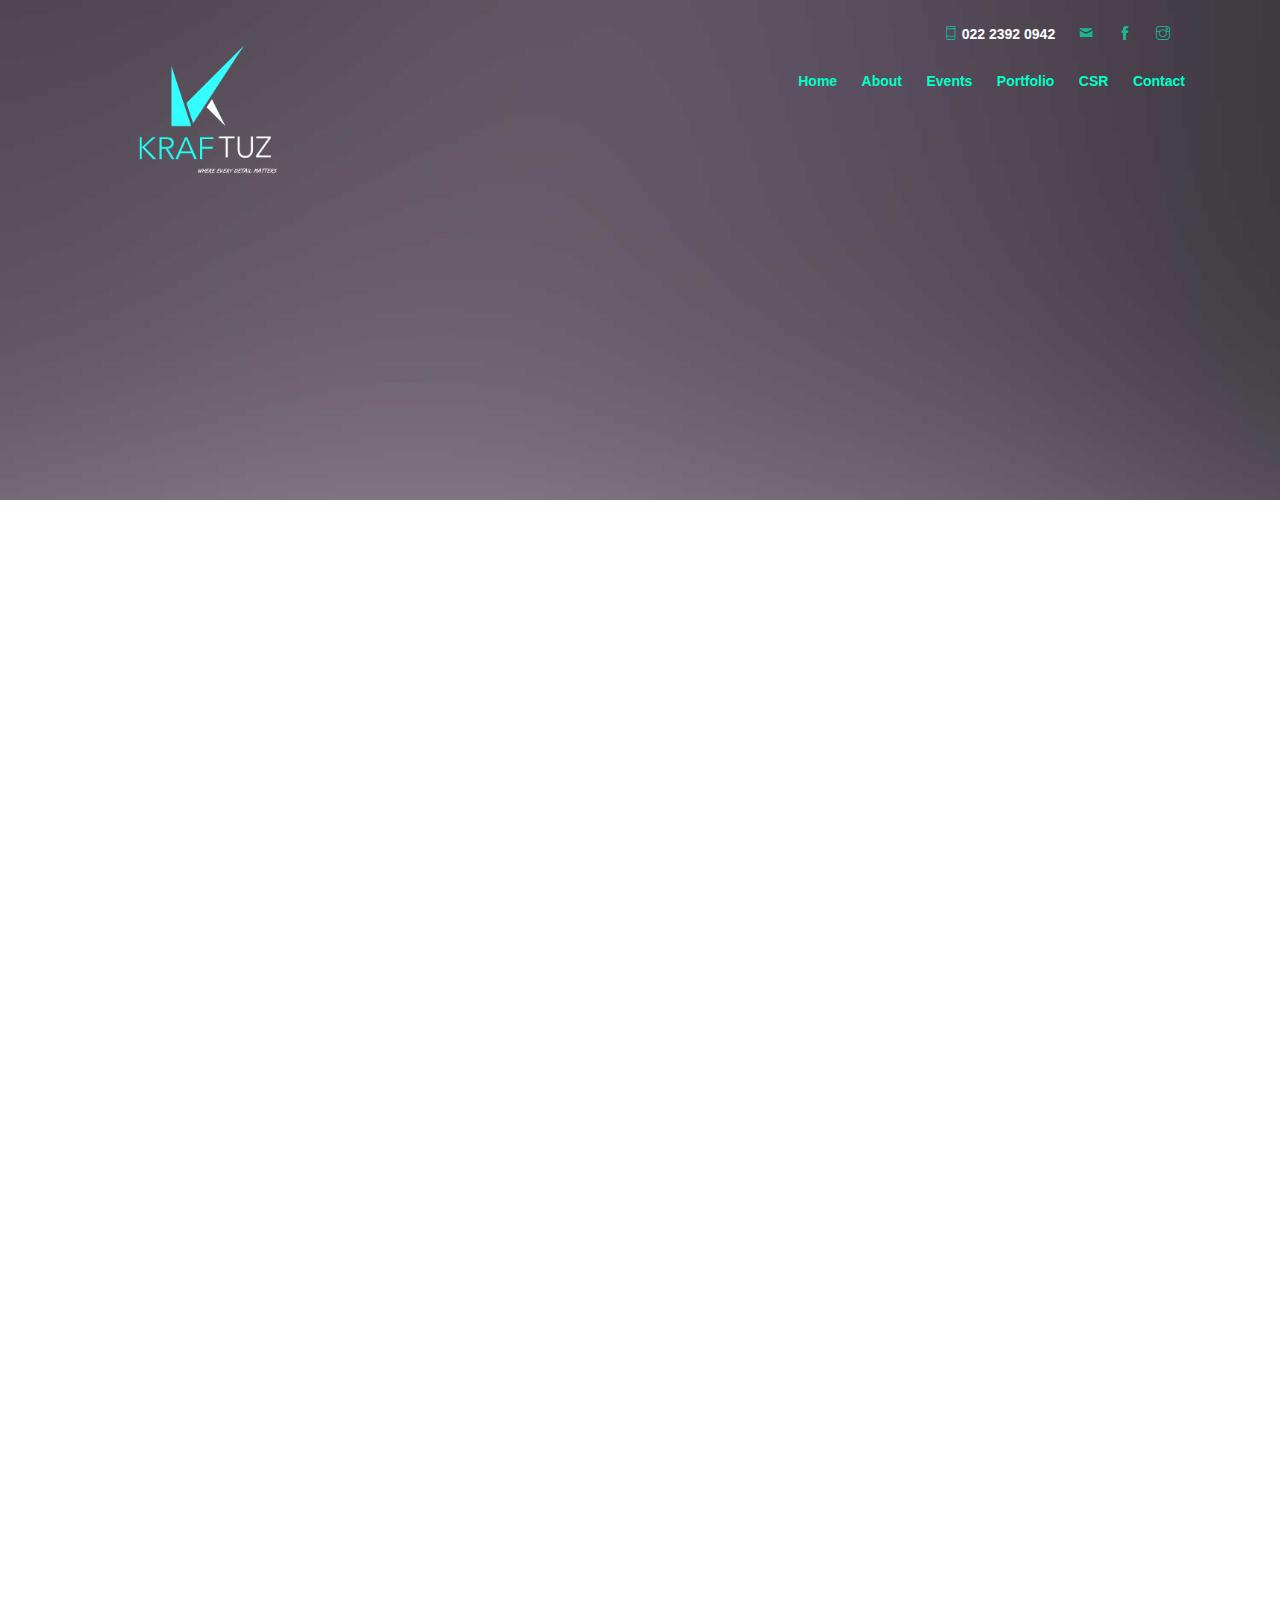
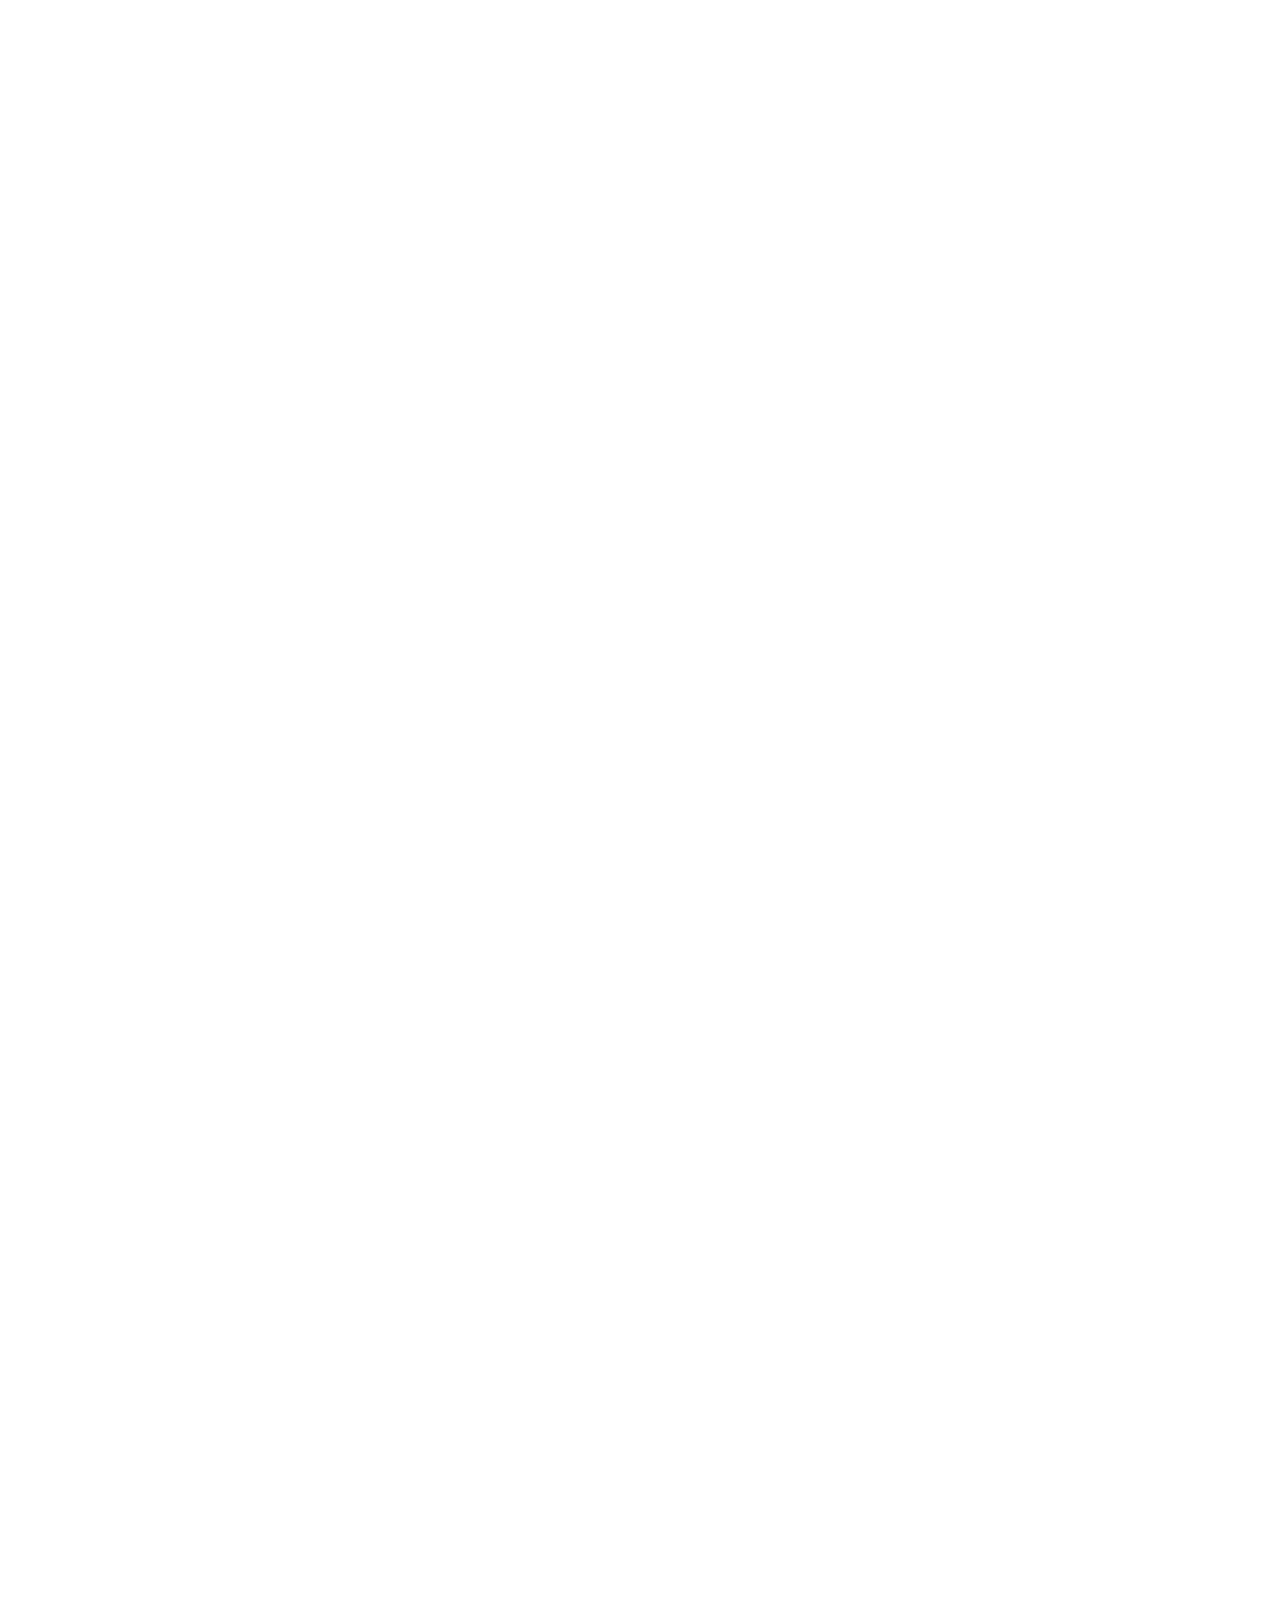
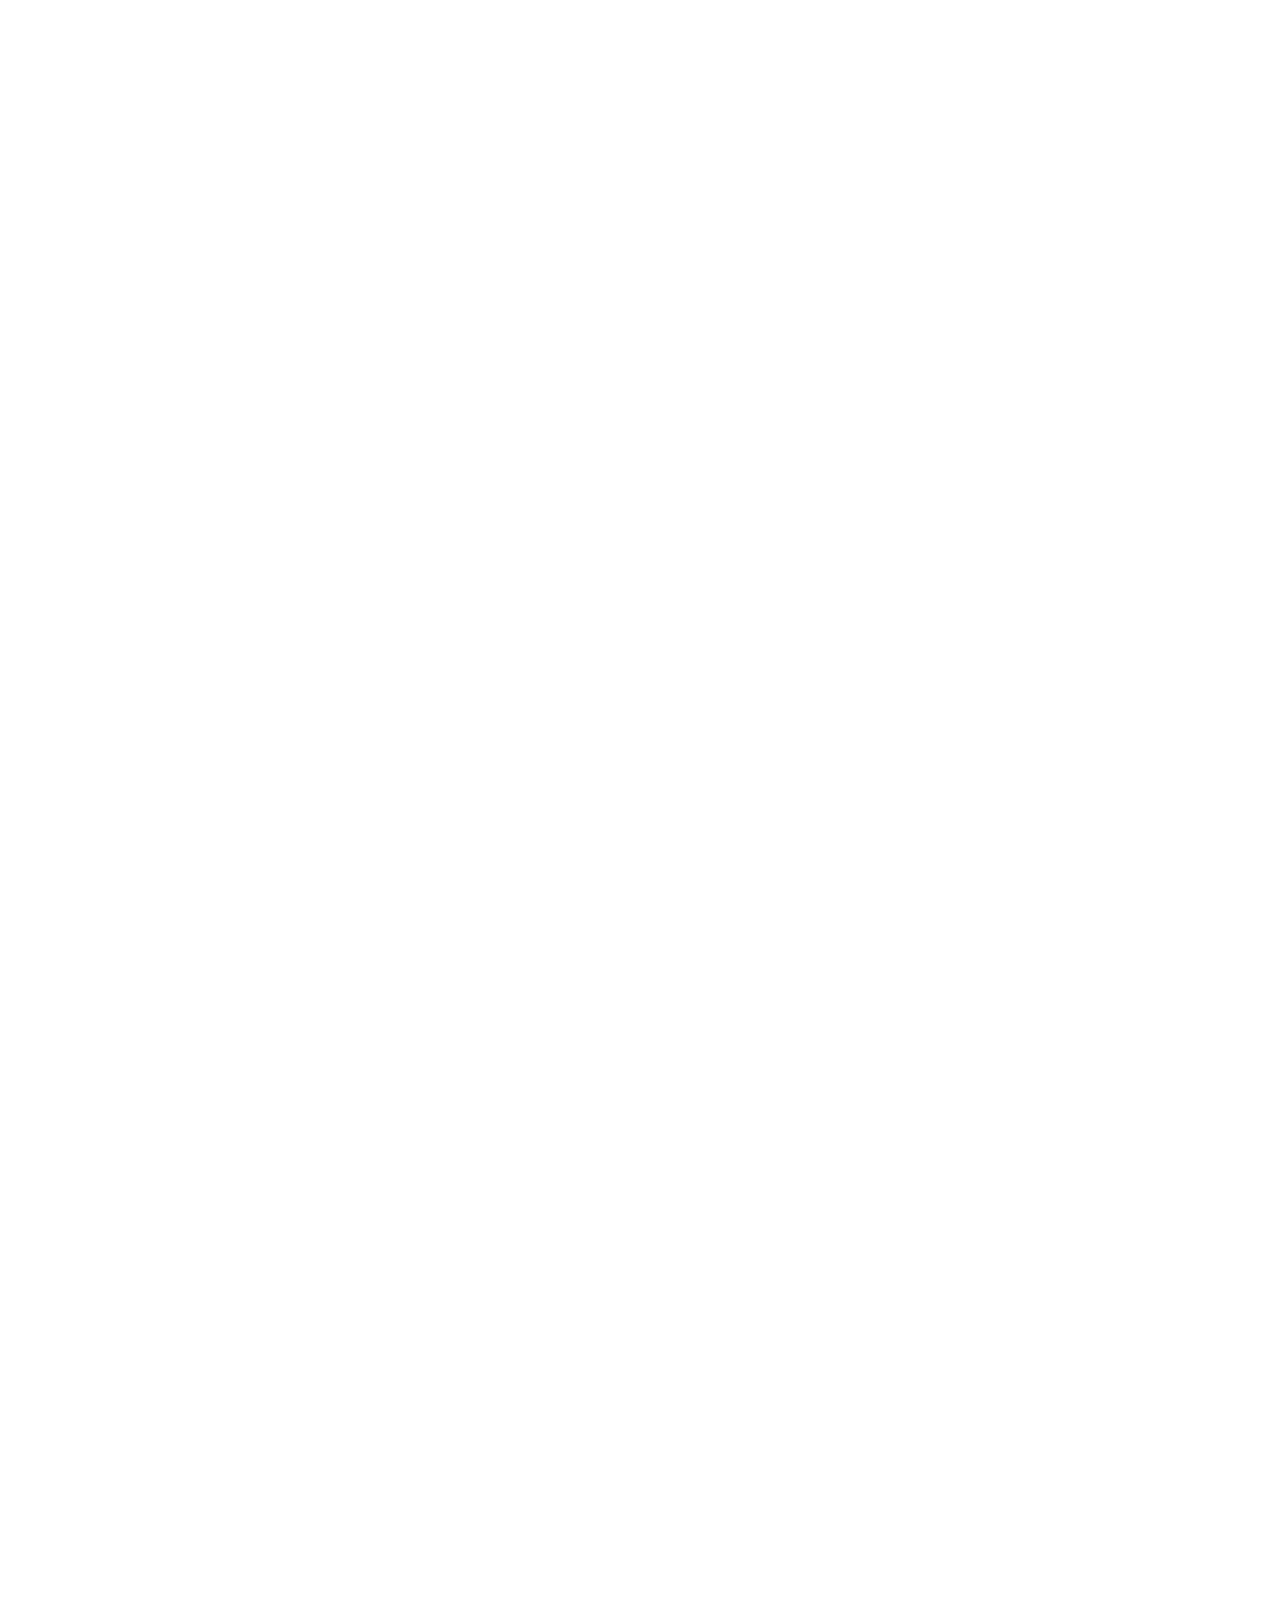
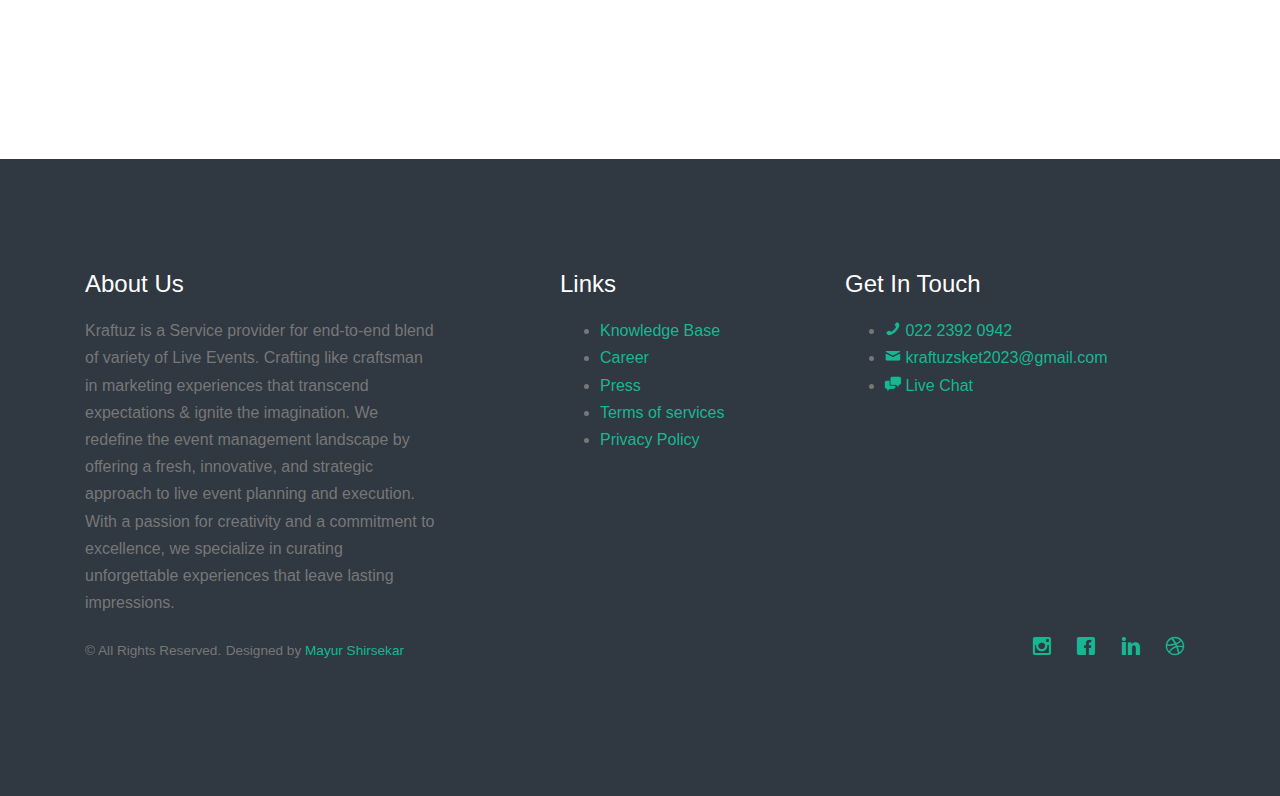
<file: about.html>
<!DOCTYPE HTML>

<html>
	<head>
	<meta charset="utf-8">
	<meta http-equiv="X-UA-Compatible" content="IE=edge">
	<title>Kraftuz</title>
	<meta name="viewport" content="width=device-width, initial-scale=1">
	<meta name="description" content="" />
	<meta name="keywords" content="" />
	<meta name="author" content="Kraftuz team" />

  	<!-- Facebook and Twitter integration -->
	<meta property="og:title" content=""/>
	<meta property="og:image" content=""/>
	<meta property="og:url" content=""/>
	<meta property="og:site_name" content=""/>
	<meta property="og:description" content=""/>
	<meta name="twitter:title" content="" />
	<meta name="twitter:image" content="" />
	<meta name="twitter:url" content="" />
	<meta name="twitter:card" content="" />

	<!-- <link href="https://fonts.googleapis.com/css?family=Droid+Sans" rel="stylesheet"> -->
	
	<!-- Animate.css -->
	<link rel="stylesheet" href="css/animate.css">
	<!-- Icomoon Icon Fonts-->
	<link rel="stylesheet" href="css/icomoon.css">
	<!-- Themify Icons-->
	<link rel="stylesheet" href="css/themify-icons.css">
	<!-- Bootstrap  -->
	<link rel="stylesheet" href="css/bootstrap.css">

	<link rel="stylesheet" href="https://cdnjs.cloudflare.com/ajax/libs/font-awesome/4.7.0/css/font-awesome.min.css">
	<link rel="stylesheet" href="https://cdnjs.cloudflare.com/ajax/libs/font-awesome/6.4.2/css/all.min.css" integrity="sha512-z3gLpd7yknf1YoNbCzqRKc4qyor8gaKU1qmn+CShxbuBusANI9QpRohGBreCFkKxLhei6S9CQXFEbbKuqLg0DA==" crossorigin="anonymous" referrerpolicy="no-referrer" />

	<!-- Magnific Popup -->
	<link rel="stylesheet" href="css/magnific-popup.css">

	<!-- Owl Carousel  -->
	<link rel="stylesheet" href="css/owl.carousel.min.css">
	<link rel="stylesheet" href="css/owl.theme.default.min.css">

	<!-- Theme style  -->
	<link rel="stylesheet" href="css/style.css">

	<!-- Modernizr JS -->
	<script src="js/modernizr-2.6.2.min.js"></script>
	<!-- FOR IE9 below -->
	<!--[if lt IE 9]>
	<script src="js/respond.min.js"></script>
	<![endif]-->

	</head>
    <body>
    <div class="gtco-loader"></div>
	
    <div id="page">
	<nav class="gtco-nav" role="navigation">
		<div class="gtco-container">
		<div class="col-sm-2 col-xs-4">
					<div id="gtco-logo"><a href="index.html"><img src="images/logo.png"  width="120%" ></a></div>
				</div>
		
				<div class="col-md-10 text-right gtco-contact">
					<ul >
						<li class="active"><a href="#"><i class="ti-mobile"></i> 022 2392 0942 </a></li>
						
						<li><a href="mailto:kraftuzsket2023@gmail.com"><i class="icon-mail2"></i></a></li>
						<li><a href="#"><i class="ti-facebook"></i></a></li>
						<li><a href="https://instagram.com/kraftuzsket"><i class="ti-instagram"></i></a></li>
					</ul>
				</div>

	
				
				<div class="col-xs-15 text-right menu-1 gtco-contact">
					<ul class="">
					
						<li ><a href="index.html" >Home</a></li>
						<li ><a href="about.html">About</a></li>
						<li  ><a href="services.html">Events</a></li>
						<li  ><a href="portfolio.html">Portfolio</a></li>
						<li  ><a href="csr.html">CSR</a></li>
						<li><a href="contact.html">Contact</a></li>
						
					</ul>
				</div>
		
			
		</div>
	</nav>


<header id="gtco-header" class="gtco-cover gtco-cover-xs" role="banner" style="background-image:url(images/img_bg_1.jpg);">
	<div class="overlay"></div>
	<div class="gtco-container">
		<div class="row">
			<div class="col-md-8 col-md-offset-2 text-center">
				<div class="display-t">
					<div class="display-tc">
						<h1 class="animate-box" data-animate-effect="fadeInUp">About Us</h1>

					</div>
				</div>
			</div>
		</div>
	</div>
</header>

<div id="gtco-history" class="gtco-section border-bottom animate-box">
	<div class="gtco-container">

		<div class="row">
			<div class="col-md-8 col-md-offset-2 text-center gtco-heading">
				<h2>Company History</h2>
				<p>Beyond the Ordinary: Unveiling the Maestros of Memories, the Architects of Experiences!</p>
			</div>
		</div>

		<div class="row row-pb-md">
			<div class="col-md-12">
				<p>Kraftuz is not just a service provider; it's a symphony of innovation and expertise that orchestrates live events beyond the ordinary. With a touch akin to that of master craftsmen, Kraftuz transforms your events into a tapestry of unparalleled experiences that linger in the minds and hearts of all who attend.

					At Kraftuz, we understand that an event is more than just an occasion – it's a canvas that awaits the brushstrokes of creativity. Our team of dedicated professionals blends their expertise with a deep passion for crafting moments that surpass expectations and fuel the imagination.

					We stand as pioneers in redefining the landscape of event management, infusing it with a breath of fresh perspective. Our approach is not just about planning; it's about weaving narratives that captivate, emotions that resonate, and memories that stand the test of time.

					From corporate gatherings that inspire innovation to celebratory soirées that embrace the essence of joy, Kraftuz curates events with a meticulous blend of strategy, aesthetics, and flawless execution. Our commitment to excellence propels us to continuously push the boundaries of what's possible, ensuring that every event we undertake is an ode to our dedication.

					Embark on a journey with Kraftuz, where events transcend the ordinary and become extraordinary canvases where stories are told, connections are forged, and memories are born. Allow us to paint your vision onto the grand canvas of life, creating experiences that are nothing short of masterpieces.</p>
			</div>
		</div>

		<div class="row animate-box">
			<div class="col-md-12">
				<h3>See The Photos</h3>
			</div>

			<div class="col-md-12">
				<div class="owl-carousel owl-carousel-fullwidth">
					<div class="item">
						<img src="images/port1.jpg" height="500px" style="object-fit: cover;">
					</div>
					<div class="item">
						<img src="images/bts.png" height="500px">
					</div>
					<div class="item">
						<img src="images/bts2.png" height="500px">
					</div>
					<div class="item">
						<img src="images/bts3.heic" height="500px">
					</div>
					

				</div>
			</div>
		</div>


	</div>
</div>

<div id="gtco-team" class="gtco-section">
	<div class="gtco-container">
		<div class="row animate-box">
			<div class="col-md-8 col-md-offset-2 text-center gtco-heading">
				<h2>Meet The Team</h2>
				<p>In the heart of every remarkable event lies a symphony of brilliance, creativity, and coordination. Step into the spotlight and meet the virtuosos who compose the grand tapestry of Kraftuz, where innovation meets expertise to orchestrate moments that resonate in the soul.</p>
			</div>
		</div>


		<div class="row">

			<div class="col-lg-4 col-md-4 col-sm-6 animate-box" data-animate-effect="fadeIn">
				<div class="gtco-staff">
					<img src="images/namasvi.png" height="150px" alt="">
					<h3>Ms. Namasvi Gandhi</h3>
					<strong class="role">Accounts & Finance Head </strong>
					<p>Meet Namasvi, an accomplished Accounts & Finance professional with a keen eye for numbers and a deep understanding of financial principles. With a bachelor's degree in finance and several years of hands-on experience, Namasvi is a trusted asset to any organization's financial team</p>
					<ul class="gtco-social-icons">
						<li><a href="#"><i class="icon-facebook"></i></a></li>
						<li><a href="#"><i class="icon-instagram"></i></a></li>
						<li><a href="#"><i class="icon-mail"></i></a></li>

					</ul>
				</div>
			</div>
			<div class="col-lg-4 col-md-4 col-sm-6 animate-box" data-animate-effect="fadeIn">
				<div class="gtco-staff">
					<img src="images/palak.jpg" height="150px" alt="">
					<h3>Ms. Palak Pandit</h3>
					<strong class="role">Marketing Head</strong>
					<p>Allow me to introduce you to Palak, an accomplished and dynamic Marketing Head who brings creativity, strategic vision, and leadership to the realm of marketing. With a blend of expertise and passion, Palak is a driving force behind the organization's marketing initiatives.</p>
					<ul class="gtco-social-icons">
						<li><a href="#"><i class="icon-facebook"></i></a></li>
						<li><a href="#"><i class="icon-instagram"></i></a></li>
						<li><a href="#"><i class="icon-mail"></i></a></li>

					</ul>
				</div>
			</div>
			<div class="col-lg-4 col-md-4 col-sm-6 animate-box" data-animate-effect="fadeIn">
				<div class="gtco-staff">
					<img src="images/mehek.jpg" height="150px" alt="">
					<h3>Ms. Mehak Kapoor</h3>
					<strong class="role">R & D Head</strong>
					<p>Let me introduce you to Mehak, an exceptional and visionary Research and Development (R&D) Head who is at the forefront of innovation and progress. With a unique blend of expertise and passion, Mehak plays a pivotal role in shaping the organization's future through groundbreaking research and cutting-edge developments.</p>
					<ul class="gtco-social-icons">
						<li><a href="#"><i class="icon-facebook"></i></a></li>
						<li><a href="#"><i class="icon-instagram"></i></a></li>
						<li><a href="#"><i class="icon-mail"></i></a></li>

					</ul>
				</div>
			</div>
			<div class="col-lg-4 col-md-4 col-sm-6 animate-box" data-animate-effect="fadeIn">
				<div class="gtco-staff">
					<img src="images/disha.jpg" height="150px" alt="">
					<h3>Ms. Disha Bhalekar</h3>
					<strong class="role">Creative Head</strong>
					<p>Allow me to introduce you to Disha, an imaginative and dynamic Creative Head who brings artistry, innovation, and strategic thinking to the forefront of the organization. With a captivating blend of creativity and leadership, Disha is the driving force behind the organization's visual identity and creative endeavors.</p>
					<ul class="gtco-social-icons">
						<li><a href="#"><i class="icon-facebook"></i></a></li>
						<li><a href="#"><i class="icon-instagram"></i></a></li>
						<li><a href="#"><i class="icon-mail"></i></a></li>

					</ul>
				</div>
			</div>


			<div class="col-lg-4 col-md-4 col-sm-6 animate-box" data-animate-effect="fadeIn">
				<div class="gtco-staff">
					<img src="images/richa.jpg" height="150px" alt="">
					<h3>Ms. Richa Ahuja</h3>
					<strong class="role"> Operations Head </strong>
					<p>Allow me to introduce you to Richa, an accomplished and versatile Operations Head who brings efficiency, strategic acumen, and leadership to the core of the organization's functions. With a keen eye for detail and a results-driven approach, Richa plays a pivotal role in streamlining operations and ensuring smooth day-to-day activities.</p>
					<ul class="gtco-social-icons">
						<li><a href="#"><i class="icon-facebook"></i></a></li>
						<li><a href="#"><i class="icon-instagram"></i></a></li>
						<li><a href="#"><i class="icon-mail"></i></a></li>

					</ul>
				</div>
			</div>

			<div class="clearfix visible-sm-block"></div>
			<div class="col-lg-4 col-md-4 col-sm-6 animate-box" data-animate-effect="fadeIn">
				<div class="gtco-staff">
					<img src="images/akruti.jpg" height="150px" alt="">
					<h3>Ms. Aakriti Thakur</h3>
					<strong class="role">Hospitality Head</strong>
					<p>Let me introduce you to Aakriti, a consummate Hospitality Head who embodies the essence of exceptional guest experiences, meticulous service, and adept leadership. With a background rooted in hospitality management, Aakriti is a driving force behind creating memorable moments for guests and ensuring the smooth operation of hospitality services.</p>
					<ul class="gtco-social-icons">
						<li><a href="#"><i class="icon-facebook"></i></a></li>
						<li><a href="#"><i class="icon-instagram"></i></a></li>
						<li><a href="#"><i class="icon-mail"></i></a></li>

					</ul>
				</div>
			</div>

			<div class="clearfix visible-lg-block visible-md-block"></div>

			<div class="col-lg-4 col-md-4 col-sm-6 animate-box" data-animate-effect="fadeIn">
				<div class="gtco-staff">
					<img src="images/antima.jpg" height="150px" alt="">
					<h3>Ms. Antima Verma</h3>
					<strong class="role">Technical Head</strong>
					<p>Allow me to introduce you to Antima, a distinguished Technical Head who embodies technical expertise, strategic thinking, and effective leadership. With a strong background in technology and a passion for innovation, Antima plays a pivotal role in driving the organization's technical initiatives and ensuring a cutting-edge approach to problem-solving.</p>
					<ul class="gtco-social-icons">
						<li><a href="#"><i class="icon-facebook"></i></a></li>
						<li><a href="#"><i class="icon-instagram"></i></a></li>
						<li><a href="#"><i class="icon-mail"></i></a></li>

					</ul>
				</div>
			</div>
			<div class="clearfix visible-sm-block"></div>
			<div class="col-lg-4 col-md-4 col-sm-6 animate-box" data-animate-effect="fadeIn">
				<div class="gtco-staff">
					<img src="images/komal.jpg" height="150px" alt="">
					<h3>Ms. Komal Chavan</h3>
					<strong class="role">Human Resource Head</strong>
					<p>Let me introduce you to Komal, an accomplished and compassionate Human Resource (HR) Head who brings a deep understanding of people management, strategic thinking, and leadership to the heart of the organization. With a background in HR and a genuine passion for fostering a positive work culture, Komal is a driving force behind employee well-being and organizational success.</p>
					<ul class="gtco-social-icons">
						<li><a href="#"><i class="icon-facebook"></i></a></li>
						<li><a href="#"><i class="icon-instagram"></i></a></li>
						<li><a href="#"><i class="icon-mail"></i></a></li>

					</ul>
				</div>
			</div>
			<div class="col-lg-4 col-md-4 col-sm-6 animate-box" data-animate-effect="fadeIn">
				<div class="gtco-staff">
					<img src="images/gaurav.png" height="150px" alt="">
					<h3>Mr. Gaurav Valvi</h3>
					<strong class="role">Events and PR Head</strong>
					<p>Allow me to introduce you to Gaurav, a versatile and dynamic Events and Public Relations (PR) Head who brings creativity, strategic insight, and effective communication to the forefront of the organization's image and engagement initiatives. With a background in event planning and PR, Gaurav plays a pivotal role in creating impactful experiences and enhancing the organization's public perception.</p>
					<ul class="gtco-social-icons">
						<li><a href="#"><i class="icon-facebook"></i></a></li>
						<li><a href="#"><i class="icon-instagram"></i></a></li>
						<li><a href="#"><i class="icon-mail"></i></a></li>

					</ul>
				</div>
			</div>
			<div class="clearfix visible-sm-block"></div>

			<div class="col-lg-4 col-md-4 col-sm-6 animate-box " data-animate-effect="fadeIn">
				<div class="gtco-staff " style="position:relative;left:110%;">
					<img src="images/mayur.png" alt="">
					<h3>Mr. Mayur Shirsekar</h3>
					<strong class="role">Logistics Head</strong>
					<p>Let me introduce you to Mayur, a proficient and organized Logistics Head who brings meticulous planning, strategic thinking, and effective leadership to the core of the organization's operations. With a background in logistics management, Mayur plays a pivotal role in ensuring the seamless flow of goods, services, and resources. </p>
					<ul class="gtco-social-icons">
						<li><a href="#"><i class="icon-facebook"></i></a></li>
						<li><a href="#"><i class="icon-instagram"></i></a></li>
						<li><a href="#"><i class="icon-instagram"></i></a></li>

					</ul>
				</div>
			</div>
			<div class="clearfix visible-sm-block"></div>
		</div>

	</div>
</div>


<footer id="gtco-subscribe" role="contentinfo">
		<div class="gtco-container">
			<div class="row row-p	b-md">

				<div class="col-md-4">
					<div class="gtco-widget">
						<h3 style="color: white;">About Us</h3>
						<p>Kraftuz is a Service provider for end-to-end blend of variety of Live Events. Crafting like craftsman in marketing experiences that transcend expectations & ignite the imagination. We redefine the event management landscape by offering a fresh, innovative, and strategic approach to live event planning and execution. With a passion for creativity and a commitment to excellence, we specialize in curating unforgettable experiences that leave lasting impressions.</p>
					</div>
				</div>

				<div class="col-md-4 col-md-push-1">
					<div class="gtco-widget">
						<h3 style="color: white;">Links</h3>
						<ul class="gtco-footer-links">
							<li><a href="#">Knowledge Base</a></li>
							<li><a href="#">Career</a></li>
							<li><a href="#">Press</a></li>
							<li><a href="#">Terms of services</a></li>
							<li><a href="#">Privacy Policy</a></li>
						</ul>
					</div>
				</div>

				<div class="col-md-4">
					<div class="gtco-widget">
						<h3 style="color: white;">Get In Touch</h3>
						<ul class="gtco-quick-contact">
							<li><a href="#"><i class="icon-phone"></i> 022 2392 0942</a></li>
							<li><a href="#"><i class="icon-mail2"></i> kraftuzsket2023@gmail.com</a></li>
							<li><a href="#"><i class="icon-chat"></i> Live Chat</a></li>
						</ul>
					</div>
				</div>

			</div>

			<div class="row copyright">
				<div class="col-md-12">
					<p class="pull-left">
						<small class="block">&copy; All Rights Reserved.</small> 
						<small class="block">Designed by <a href="http://gettemplates.co/" target="_blank">Mayur Shirsekar</a> </small>
					</p>
					<p class="pull-right">
						<ul class="gtco-social-icons pull-right">
							<li><a href="#"><i class="icon-instagram"></i></a></li>
							<li><a href="#"><i class="icon-facebook"></i></a></li>
							<li><a href="#"><i class="icon-linkedin"></i></a></li>
							<li><a href="#"><i class="icon-dribbble"></i></a></li>
						</ul>
					</p>
				</div>
			</div>

		</div>
	</footer>
	</div>


<div class="gototop js-top">
		<a href="#" class="js-gotop"><i class="icon-arrow-up"></i></a>
	</div>
	
	<!-- jQuery -->
	<script src="js/jquery.min.js"></script>
	<!-- jQuery Easing -->
	<script src="js/jquery.easing.1.3.js"></script>
	<!-- Bootstrap -->
	<script src="js/bootstrap.min.js"></script>
	<!-- Waypoints -->
	<script src="js/jquery.waypoints.min.js"></script>
	<!-- Carousel -->
	<script src="js/owl.carousel.min.js"></script>
	<!-- countTo -->
	<script src="js/jquery.countTo.js"></script>
	<!-- Magnific Popup -->
	<script src="js/jquery.magnific-popup.min.js"></script>
	<script src="js/magnific-popup-options.js"></script>
	<!-- Main -->
	<script src="js/main.js"></script>
</body>
</html>
</file>
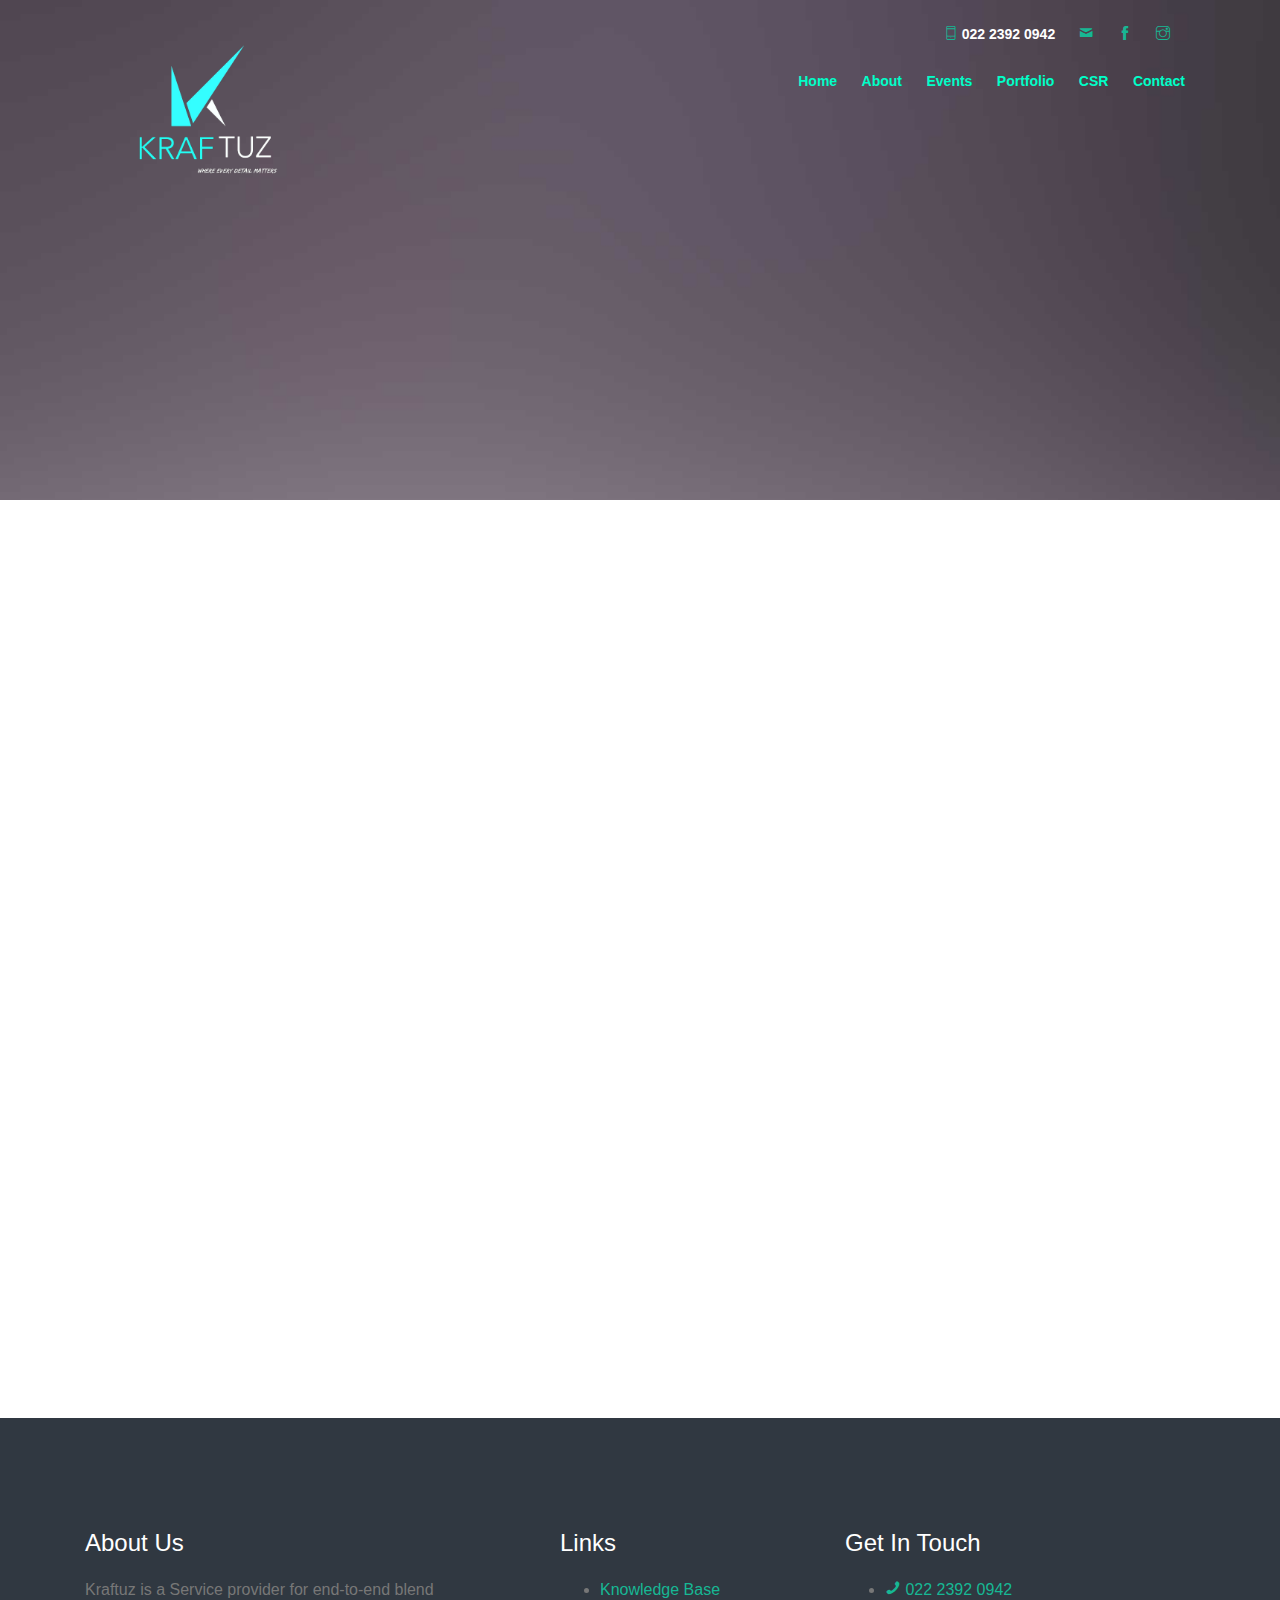
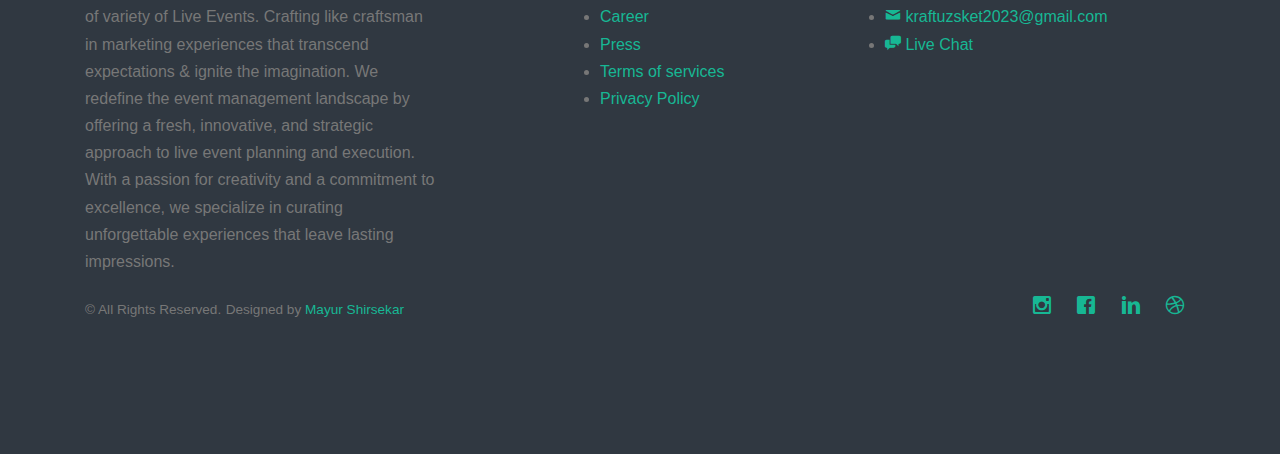
<file: contact.html>
<!DOCTYPE HTML>

<html>
	<head>
	<meta charset="utf-8">
	<meta http-equiv="X-UA-Compatible" content="IE=edge">
	<title>Kraftuz</title>
	<meta name="viewport" content="width=device-width, initial-scale=1">
	<meta name="description" content="" />
	<meta name="keywords" content="" />
	<meta name="author" content="Kraftuz team" />

  	<!-- Facebook and Twitter integration -->
	<meta property="og:title" content=""/>
	<meta property="og:image" content=""/>
	<meta property="og:url" content=""/>
	<meta property="og:site_name" content=""/>
	<meta property="og:description" content=""/>
	<meta name="twitter:title" content="" />
	<meta name="twitter:image" content="" />
	<meta name="twitter:url" content="" />
	<meta name="twitter:card" content="" />

	<!-- <link href="https://fonts.googleapis.com/css?family=Droid+Sans" rel="stylesheet"> -->
	
	<!-- Animate.css -->
	<link rel="stylesheet" href="css/animate.css">
	<!-- Icomoon Icon Fonts-->
	<link rel="stylesheet" href="css/icomoon.css">
	<!-- Themify Icons-->
	<link rel="stylesheet" href="css/themify-icons.css">
	<!-- Bootstrap  -->
	<link rel="stylesheet" href="css/bootstrap.css">

	<link rel="stylesheet" href="https://cdnjs.cloudflare.com/ajax/libs/font-awesome/4.7.0/css/font-awesome.min.css">
	<link rel="stylesheet" href="https://cdnjs.cloudflare.com/ajax/libs/font-awesome/6.4.2/css/all.min.css" integrity="sha512-z3gLpd7yknf1YoNbCzqRKc4qyor8gaKU1qmn+CShxbuBusANI9QpRohGBreCFkKxLhei6S9CQXFEbbKuqLg0DA==" crossorigin="anonymous" referrerpolicy="no-referrer" />

	<!-- Magnific Popup -->
	<link rel="stylesheet" href="css/magnific-popup.css">

	<!-- Owl Carousel  -->
	<link rel="stylesheet" href="css/owl.carousel.min.css">
	<link rel="stylesheet" href="css/owl.theme.default.min.css">

	<!-- Theme style  -->
	<link rel="stylesheet" href="css/style.css">

	<!-- Modernizr JS -->
	<script src="js/modernizr-2.6.2.min.js"></script>
	<!-- FOR IE9 below -->
	<!--[if lt IE 9]>
	<script src="js/respond.min.js"></script>
	<![endif]-->

	</head>
    <body>
    <div class="gtco-loader"></div>
	
    <div id="page">
	<nav class="gtco-nav" role="navigation">
		<div class="gtco-container">
		<div class="col-sm-2 col-xs-4">
					<div id="gtco-logo"><a href="index.html"><img src="images/logo.png"  width="120%" ></a></div>
				</div>
		
				<div class="col-md-10 text-right gtco-contact">
					<ul >
						<li class="active"><a href="#"><i class="ti-mobile"></i> 022 2392 0942 </a></li>
						
						<li><a href="mailto:kraftuzsket2023@gmail.com"><i class="icon-mail2"></i></a></li>
						<li><a href="#"><i class="ti-facebook"></i></a></li>
						<li><a href="https://instagram.com/kraftuzsket"><i class="ti-instagram"></i></a></li>
					</ul>
				</div>

	
				
				<div class="col-xs-15 text-right menu-1 gtco-contact">
					<ul class="">
					
						<li ><a href="index.html" >Home</a></li>
						<li ><a href="about.html">About</a></li>
						<li  ><a href="services.html">Events</a></li>
						<li  ><a href="portfolio.html">Portfolio</a></li>
						<li  ><a href="csr.html">CSR</a></li>
						<li><a href="contact.html">Contact</a></li>
						
					</ul>
				</div>
		
			
		</div>
	</nav>

<header id="gtco-header" class="gtco-cover gtco-cover-xs" role="banner" style="background-image:url(images/img_bg_1.jpg);">
		<div class="overlay"></div>
		<div class="gtco-container">
			<div class="row">
				<div class="col-md-8 col-md-offset-2 text-center">
					<div class="display-t">
						<div class="display-tc">
							<h1 class="animate-box" data-animate-effect="fadeInUp">Contact Us</h1>
							<h2 class="animate-box" data-animate-effect="fadeInUp">For The Best Event Management Services </h2>
						</div>
					</div>
				</div>
			</div>
		</div>
	</header>
	
	<div class="gtco-section">
		<div class="gtco-container">
			<div class="row row-pb-md">
				<div class="col-md-6 animate-box">
					<h3>Get In Touch</h3>
					<form action="contact.html"  method='POST'>
                        <!--Do Not Remove this hidden input field -->
                        <input  Value="True" name="ContactUSForm" hidden />
                        <!--Warning-->
						<div class="row form-group">
							<div class="col-md-12">
								<label class="sr-only" for="name">Name</label>
								<input type="text" name="UserName" id="name" class="form-control" placeholder="Your firstname">
							</div>
							
						</div>

						<div class="row form-group">
							<div class="col-md-12">
								<label class="sr-only" for="email">Email</label>
								<input type="text" name="Email" id="email" class="form-control" placeholder="Your email address">
							</div>
						</div>

						<div class="row form-group">
							<div class="col-md-12">
								<label class="sr-only" for="subject">Subject</label>
								<input type="text" id="subject" name="Subject" class="form-control" placeholder="Your subject of this message">
							</div>
						</div>

						<div class="row form-group">
							<div class="col-md-12">
								<label class="sr-only" for="message">Message</label>
								<textarea id="message" name="Message" cols="30" rows="10" class="form-control" placeholder="Write us something"></textarea>
							</div>
						</div>
                        <input type="submit" value="Send Message" class="btn btn-primary btn-lg">
						<div class="form-group">
						</div>

					</form>		
				</div>
				<div class="col-md-5 col-md-push-1 animate-box">
					
					<div class="gtco-contact-info">
						<h3>Contact Information</h3>
						<ul>
							<li class="address">C/11 Sabarmati Apartment,  Sahkargram,  Ashok Cross Road No.3 ,Near Bank of Baroda, Kandivali(East)
										Mumbai -400101.
							<li class="phone"><a href="tel://02223920942"> 022 2392 0942</a></li>
							<li class="instagram"><a href="https://instagram.com/kraftuzsket" >Kraftuz</a></li>
							<li class="email"><a href="mailto:kraftuzsket2023@gmail.com">kraftuzsket2023@gmail.com</a></li>
						
						</ul>
					</div>


				</div>
			</div>
			</div>
			
		</div>
	</div>
	
<footer id="gtco-subscribe" role="contentinfo">
		<div class="gtco-container">
			<div class="row row-p	b-md">

				<div class="col-md-4">
					<div class="gtco-widget">
						<h3 style="color: white;">About Us</h3>
						<p>Kraftuz is a Service provider for end-to-end blend of variety of Live Events. Crafting like craftsman in marketing experiences that transcend expectations & ignite the imagination. We redefine the event management landscape by offering a fresh, innovative, and strategic approach to live event planning and execution. With a passion for creativity and a commitment to excellence, we specialize in curating unforgettable experiences that leave lasting impressions.</p>
					</div>
				</div>

				<div class="col-md-4 col-md-push-1">
					<div class="gtco-widget">
						<h3 style="color: white;">Links</h3>
						<ul class="gtco-footer-links">
							<li><a href="#">Knowledge Base</a></li>
							<li><a href="#">Career</a></li>
							<li><a href="#">Press</a></li>
							<li><a href="#">Terms of services</a></li>
							<li><a href="#">Privacy Policy</a></li>
						</ul>
					</div>
				</div>

				<div class="col-md-4">
					<div class="gtco-widget">
						<h3 style="color: white;">Get In Touch</h3>
						<ul class="gtco-quick-contact">
							<li><a href="#"><i class="icon-phone"></i> 022 2392 0942</a></li>
							<li><a href="#"><i class="icon-mail2"></i> kraftuzsket2023@gmail.com</a></li>
							<li><a href="#"><i class="icon-chat"></i> Live Chat</a></li>
						</ul>
					</div>
				</div>

			</div>

			<div class="row copyright">
				<div class="col-md-12">
					<p class="pull-left">
						<small class="block">&copy; All Rights Reserved.</small> 
						<small class="block">Designed by <a href="http://gettemplates.co/" target="_blank">Mayur Shirsekar</a> </small>
					</p>
					<p class="pull-right">
						<ul class="gtco-social-icons pull-right">
							<li><a href="#"><i class="icon-instagram"></i></a></li>
							<li><a href="#"><i class="icon-facebook"></i></a></li>
							<li><a href="#"><i class="icon-linkedin"></i></a></li>
							<li><a href="#"><i class="icon-dribbble"></i></a></li>
						</ul>
					</p>
				</div>
			</div>

		</div>
	</footer>
	</div>


<div class="gototop js-top">
		<a href="#" class="js-gotop"><i class="icon-arrow-up"></i></a>
	</div>
	
	<!-- jQuery -->
	<script src="js/jquery.min.js"></script>
	<!-- jQuery Easing -->
	<script src="js/jquery.easing.1.3.js"></script>
	<!-- Bootstrap -->
	<script src="js/bootstrap.min.js"></script>
	<!-- Waypoints -->
	<script src="js/jquery.waypoints.min.js"></script>
	<!-- Carousel -->
	<script src="js/owl.carousel.min.js"></script>
	<!-- countTo -->
	<script src="js/jquery.countTo.js"></script>
	<!-- Magnific Popup -->
	<script src="js/jquery.magnific-popup.min.js"></script>
	<script src="js/magnific-popup-options.js"></script>
	<!-- Main -->
	<script src="js/main.js"></script>
</body>
</html>
</file>
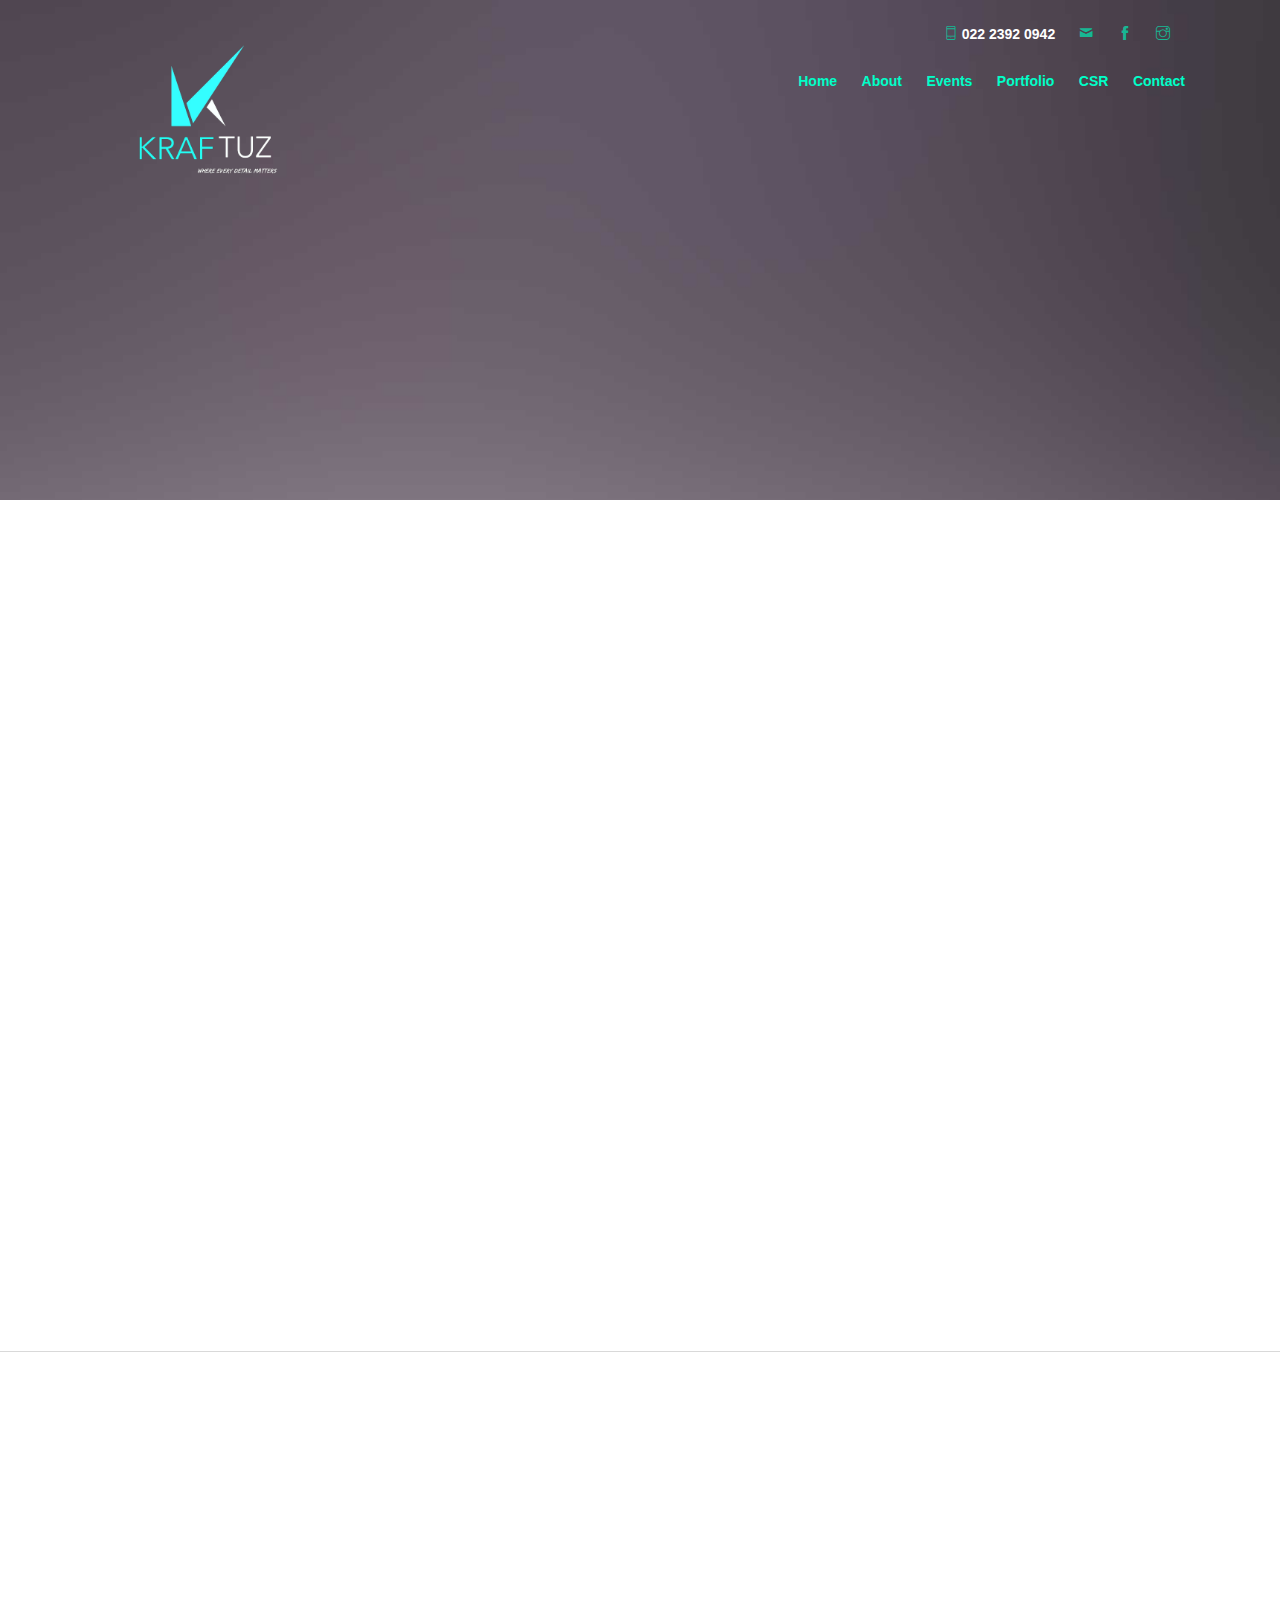
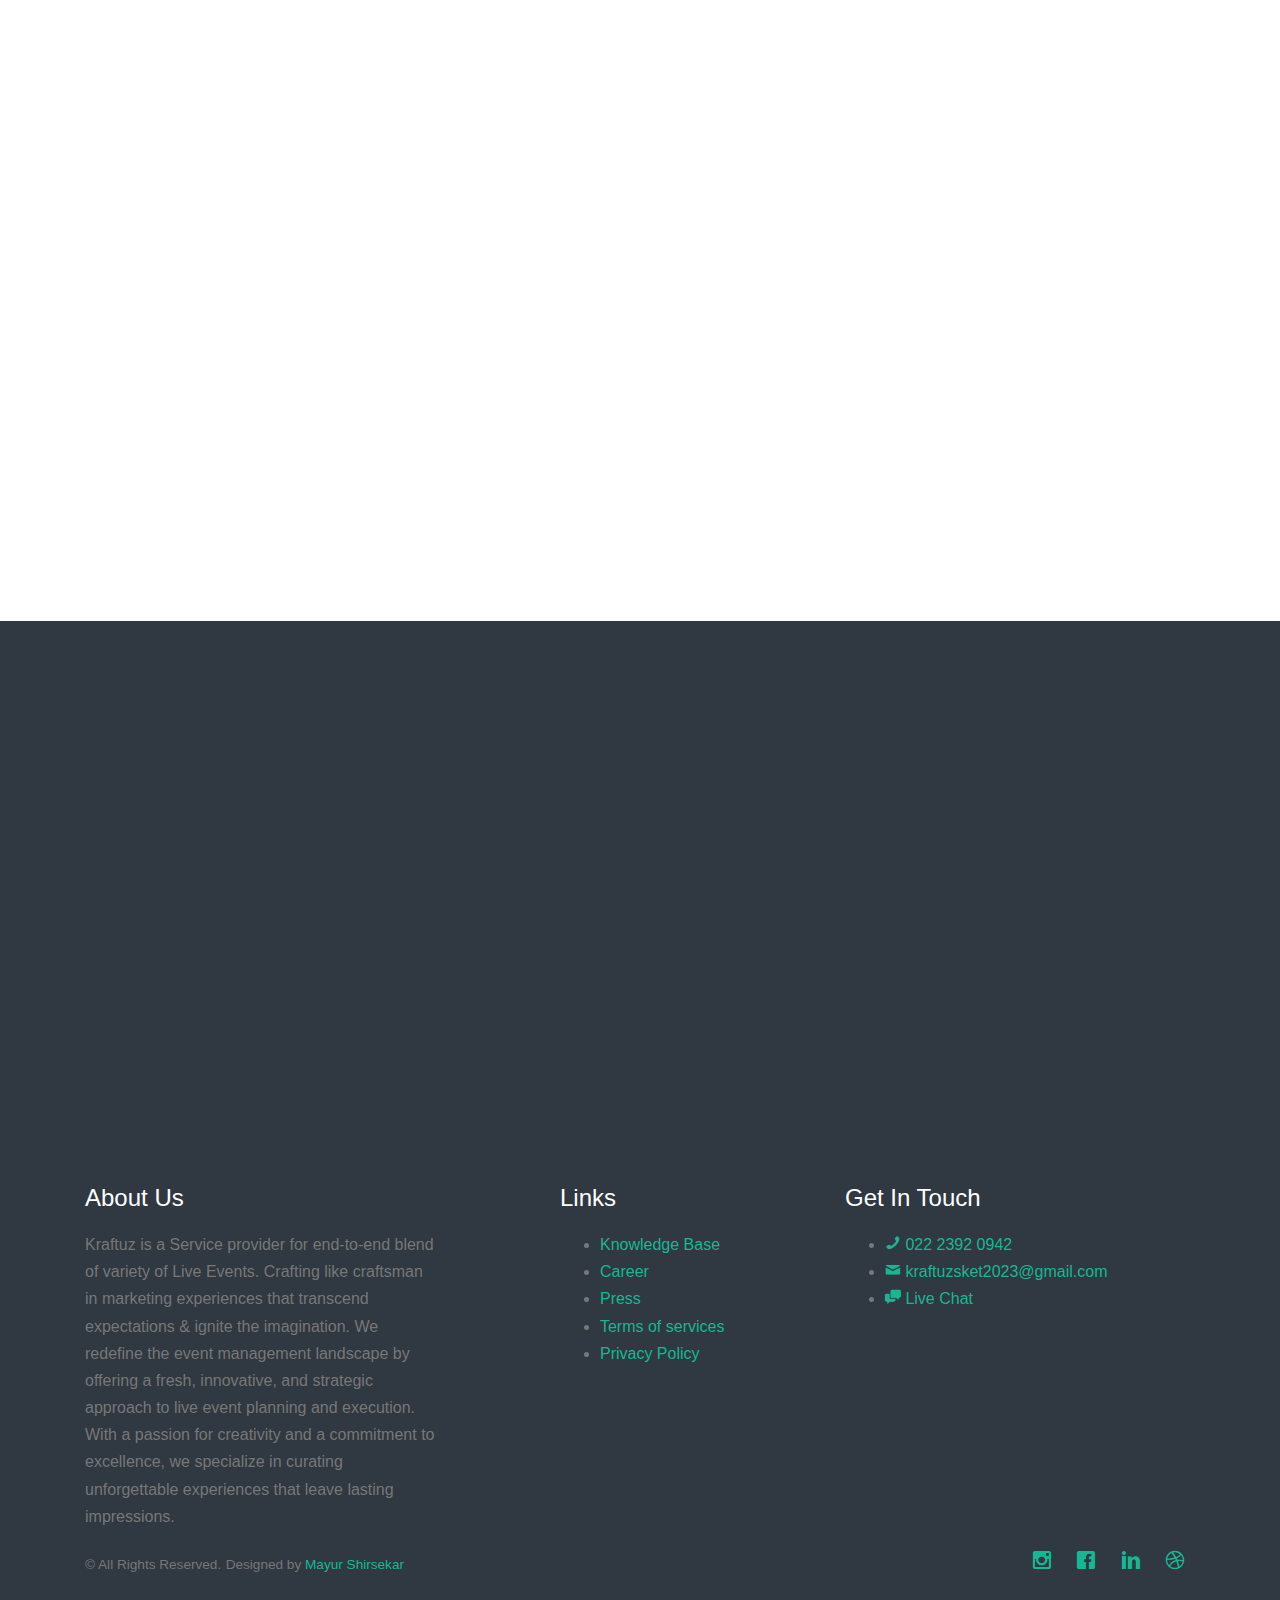
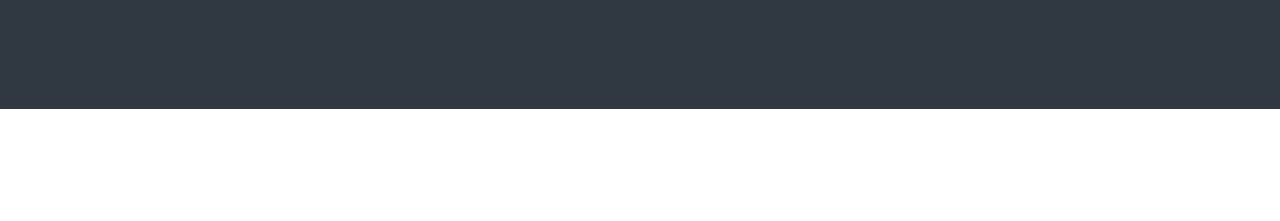
<file: services.html>
<!DOCTYPE HTML>

<html>
	<head>
	<meta charset="utf-8">
	<meta http-equiv="X-UA-Compatible" content="IE=edge">
	<title>Kraftuz</title>
	<meta name="viewport" content="width=device-width, initial-scale=1">
	<meta name="description" content="" />
	<meta name="keywords" content="" />
	<meta name="author" content="Kraftuz team" />

  	<!-- Facebook and Twitter integration -->
	<meta property="og:title" content=""/>
	<meta property="og:image" content=""/>
	<meta property="og:url" content=""/>
	<meta property="og:site_name" content=""/>
	<meta property="og:description" content=""/>
	<meta name="twitter:title" content="" />
	<meta name="twitter:image" content="" />
	<meta name="twitter:url" content="" />
	<meta name="twitter:card" content="" />

	<!-- <link href="https://fonts.googleapis.com/css?family=Droid+Sans" rel="stylesheet"> -->
	
	<!-- Animate.css -->
	<link rel="stylesheet" href="css/animate.css">
	<!-- Icomoon Icon Fonts-->
	<link rel="stylesheet" href="css/icomoon.css">
	<!-- Themify Icons-->
	<link rel="stylesheet" href="css/themify-icons.css">
	<!-- Bootstrap  -->
	<link rel="stylesheet" href="css/bootstrap.css">

	<link rel="stylesheet" href="https://cdnjs.cloudflare.com/ajax/libs/font-awesome/4.7.0/css/font-awesome.min.css">
	<link rel="stylesheet" href="https://cdnjs.cloudflare.com/ajax/libs/font-awesome/6.4.2/css/all.min.css" integrity="sha512-z3gLpd7yknf1YoNbCzqRKc4qyor8gaKU1qmn+CShxbuBusANI9QpRohGBreCFkKxLhei6S9CQXFEbbKuqLg0DA==" crossorigin="anonymous" referrerpolicy="no-referrer" />

	<!-- Magnific Popup -->
	<link rel="stylesheet" href="css/magnific-popup.css">

	<!-- Owl Carousel  -->
	<link rel="stylesheet" href="css/owl.carousel.min.css">
	<link rel="stylesheet" href="css/owl.theme.default.min.css">

	<!-- Theme style  -->
	<link rel="stylesheet" href="css/style.css">

	<!-- Modernizr JS -->
	<script src="js/modernizr-2.6.2.min.js"></script>
	<!-- FOR IE9 below -->
	<!--[if lt IE 9]>
	<script src="js/respond.min.js"></script>
	<![endif]-->

	</head>
    <body>
    <div class="gtco-loader"></div>
	
    <div id="page">
	<nav class="gtco-nav" role="navigation">
		<div class="gtco-container">
		<div class="col-sm-2 col-xs-4">
					<div id="gtco-logo"><a href="index.html"><img src="images/logo.png"  width="120%" ></a></div>
				</div>
		
				<div class="col-md-10 text-right gtco-contact">
					<ul >
						<li class="active"><a href="#"><i class="ti-mobile"></i> 022 2392 0942 </a></li>
						
						<li><a href="mailto:kraftuzsket2023@gmail.com"><i class="icon-mail2"></i></a></li>
						<li><a href="#"><i class="ti-facebook"></i></a></li>
						<li><a href="https://instagram.com/kraftuzsket"><i class="ti-instagram"></i></a></li>
					</ul>
				</div>

	
				
				<div class="col-xs-15 text-right menu-1 gtco-contact">
					<ul class="">
					
						<li ><a href="index.html" >Home</a></li>
						<li ><a href="about.html">About</a></li>
						<li  ><a href="services.html">Events</a></li>
						<li  ><a href="portfolio.html">Portfolio</a></li>
						<li  ><a href="csr.html">CSR</a></li>
						<li><a href="contact.html">Contact</a></li>
						
					</ul>
				</div>
		
			
		</div>
	</nav>

<header id="gtco-header" class="gtco-cover gtco-cover-xs" role="banner" style="background-image:url(images/img_bg_1.jpg);">
		<div class="overlay"></div>
		<div class="gtco-container">
			<div class="row">
				<div class="col-md-8 col-md-offset-2 text-center">
					<div class="display-t">
						<div class="display-tc">
							<h1 class="animate-box" data-animate-effect="fadeInUp">Our Services</h1>
							
						</div>
					</div>
				</div>
			</div>
		</div>
	</header>
	
	<div class="gtco-section border-bottom">
		<div class="gtco-container">
			<div class="row animate-box">
				<div class="col-md-8 col-md-offset-2 text-center gtco-heading">
					<h2>What We Offer</h2>
					<p>Welcome to Kraftuz – where every offering is a facet of our dedication to crafting moments that transcend expectation and ignite the imagination. Let us be the brushstrokes that paint your vision onto the canvas of life's most cherished occasions.</p>
				</div>
			</div>
			<div class="row">
				<div class="col-md-4">
					<div class="feature-left animate-box" data-animate-effect="fadeInLeft">
						<span class="icon">
						<i class="fa-solid fa-film"></i>
						</span>
						<div class="feature-copy">
							<h3>Movie/Song Pramotion</h3>
							<p>Facilis ipsum reprehenderit nemo molestias. Aut cum mollitia reprehenderit.</p>
						</div>
					</div>
				</div>
				<div class="col-md-4">
					<div class="feature-left animate-box" data-animate-effect="fadeInLeft">
						<span class="icon">
						<i class="fa-solid fa-cake-candles"></i>
						</span>
						<div class="feature-copy">
							<h3>Birthday Party</h3>
							<p>Facilis ipsum reprehenderit nemo molestias. Aut cum mollitia reprehenderit.</p>
						</div>
					</div>
				</div>
				<div class="col-md-4">
					<div class="feature-left animate-box" data-animate-effect="fadeInLeft">
						<span class="icon">
						<i class="fa-solid fa-ring"></i>
						</span>
						<div class="feature-copy">
							<h3>Anniversary</h3>
							<p>Facilis ipsum reprehenderit nemo molestias. Aut cum mollitia reprehenderit.</p>
						</div>
					</div>
				</div>

				<div class="col-md-4">
					<div class="feature-left animate-box" data-animate-effect="fadeInLeft">
						<span class="icon">
							<i class="ti-microphone"></i>
						</span>
						<div class="feature-copy">
							<h3>All Live Events</h3>
							<p>Facilis ipsum reprehenderit nemo molestias. Aut cum mollitia reprehenderit.</p>
						</div>
					</div>
				</div>
				<div class="col-md-4">
					<div class="feature-left animate-box" data-animate-effect="fadeInLeft">
						<span class="icon">
							<i class="ti-star"></i>
						</span>
						<div class="feature-copy">
							<h3>All Special Events</h3>
							<p>Facilis ipsum reprehenderit nemo molestias. Aut cum mollitia reprehenderit.</p>
						</div>
					</div>
				</div>
				<div class="col-md-4">
					<div class="feature-left animate-box" data-animate-effect="fadeInLeft">
						<span class="icon">
							<i class="ti-package"></i>
						</span>
						<div class="feature-copy">
							<h3>Product Launch</h3>
							<p>Facilis ipsum reprehenderit nemo molestias. Aut cum mollitia reprehenderit.</p>
						</div>
					</div>
				</div>

			</div>

		</div>
	</div>
	<div class="gtco-section">
		<div class="gtco-container">

			<div class="row animate-box">
				<div class="col-md-8 col-md-offset-2 text-center gtco-heading">
					<h2>Services</h2>
					
				</div>
			</div>

			<div class="row">
				<div class="col-md-6">
					<div class="feature-left animate-box" data-animate-effect="fadeInLeft">
						<span class="icon">
							<i class="icon-check"></i>
						</span>
						<div class="feature-copy">
							<h3>Event Curation</h3>
							<p>Whether it's a corporate symposium or an intimate celebration, Kraftuz's event curation transcends expectations. Melding meticulous planning with creative brilliance, we transform ideas into reality, crafting narratives that leave lasting impressions.</p>
						</div>
					</div>

					<div class="feature-left animate-box" data-animate-effect="fadeInLeft">
						<span class="icon">
							<i class="icon-check"></i>
						</span>
						<div class="feature-copy">
							<h3>Venue Selection and Styling</h3>
							<p>Venues are not just locations; they're the very stage upon which memories are made. With an eye for aesthetics and ambiance, Kraftuz selects venues that align with your event's essence. Our styling transforms spaces into immersive realms that captivate all senses.</p>
						</div>
					</div>

					<div class="feature-left animate-box" data-animate-effect="fadeInLeft">
						<span class="icon">
							<i class="icon-check"></i>
						</span>
						<div class="feature-copy">
							<h3> Hospitality and Guest Experience</h3>
							<p>Each guest is a cherished presence. Kraftuz's commitment to hospitality ensures that every attendee feels valued, creating connections that extend beyond the event.</p>
						</div>
					</div>

					
			
				
							</div>
			<div class="row">
			<div class="col-md-6">
					<div class="feature-left animate-box" data-animate-effect="fadeInLeft">
						<span class="icon">
							<i class="icon-check"></i>
						</span>
						<div class="feature-copy">
							<h3>Entertainment</h3>
							<p>A symphony of talent resonates as Kraftuz curates entertainment that captivates your audience. From live performances that ignite the atmosphere to interactive experiences that engage, every moment is carefully orchestrated for maximum impact.</p>
						</div>
					</div>
					

					<div class="feature-left animate-box" data-animate-effect="fadeInLeft">
						<span class="icon">
							<i class="icon-check"></i>
						</span>
						<div class="feature-copy">
							<h3>Design and Decor</h3>
							<p>More than just aesthetics, our design and decor are expressions of emotion. Each detail weaves together to create an environment that tells a story, elevating the sensory experience and making every moment magical.</p>
						</div>
					</div>
					
					<div class="feature-left animate-box" data-animate-effect="fadeInLeft">
						<span class="icon">
							<i class="icon-check"></i>
						</span>
						<div class="feature-copy">
							<h3>Technology Integration</h3>
							<p> In an age of digital marvels, Kraftuz seamlessly integrates technology to enhance engagement. From interactive displays to immersive installations, our tech solutions elevate every facet of your event.</p>
						</div>
					</div>

				</div>

			</div>
		</div>
	</div>

	<div id="gtco-subscribe">
		<div class="gtco-container">
			<div class="row animate-box">
				<div class="col-md-8 col-md-offset-2 text-center gtco-heading">
					<h2>Subscribe</h2>
					<p>Be the first to know about the new events.</p>
				</div>
			</div>
			<div class="row animate-box">
				<div class="col-md-12">
					<form class="form-inline">
						<div class="col-md-4 col-sm-4">
							<div class="form-group">
								<label for="email" class="sr-only">Email</label>
								<input type="email" class="form-control" id="email" placeholder="Your Email">
							</div>
						</div>
						<div class="col-md-4 col-sm-4">
							<div class="form-group">
								<label for="name" class="sr-only">Name</label>
								<input type="text" class="form-control" id="name" placeholder="Your Name">
							</div>
						</div>
						<div class="col-md-4 col-sm-4">
							<button type="submit" class="btn btn-default btn-block">Subscribe</button>
						</div>
					</form>
				</div>
			</div>
		</div>
	</div>

<footer id="gtco-subscribe" role="contentinfo">
		<div class="gtco-container">
			<div class="row row-p	b-md">

				<div class="col-md-4">
					<div class="gtco-widget">
						<h3 style="color: white;">About Us</h3>
						<p>Kraftuz is a Service provider for end-to-end blend of variety of Live Events. Crafting like craftsman in marketing experiences that transcend expectations & ignite the imagination. We redefine the event management landscape by offering a fresh, innovative, and strategic approach to live event planning and execution. With a passion for creativity and a commitment to excellence, we specialize in curating unforgettable experiences that leave lasting impressions.</p>
					</div>
				</div>

				<div class="col-md-4 col-md-push-1">
					<div class="gtco-widget">
						<h3 style="color: white;">Links</h3>
						<ul class="gtco-footer-links">
							<li><a href="#">Knowledge Base</a></li>
							<li><a href="#">Career</a></li>
							<li><a href="#">Press</a></li>
							<li><a href="#">Terms of services</a></li>
							<li><a href="#">Privacy Policy</a></li>
						</ul>
					</div>
				</div>

				<div class="col-md-4">
					<div class="gtco-widget">
						<h3 style="color: white;">Get In Touch</h3>
						<ul class="gtco-quick-contact">
							<li><a href="#"><i class="icon-phone"></i> 022 2392 0942</a></li>
							<li><a href="#"><i class="icon-mail2"></i> kraftuzsket2023@gmail.com</a></li>
							<li><a href="#"><i class="icon-chat"></i> Live Chat</a></li>
						</ul>
					</div>
				</div>

			</div>

			<div class="row copyright">
				<div class="col-md-12">
					<p class="pull-left">
						<small class="block">&copy; All Rights Reserved.</small> 
						<small class="block">Designed by <a href="http://gettemplates.co/" target="_blank">Mayur Shirsekar</a> </small>
					</p>
					<p class="pull-right">
						<ul class="gtco-social-icons pull-right">
							<li><a href="#"><i class="icon-instagram"></i></a></li>
							<li><a href="#"><i class="icon-facebook"></i></a></li>
							<li><a href="#"><i class="icon-linkedin"></i></a></li>
							<li><a href="#"><i class="icon-dribbble"></i></a></li>
						</ul>
					</p>
				</div>
			</div>

		</div>
	</footer>
	</div>


<div class="gototop js-top">
		<a href="#" class="js-gotop"><i class="icon-arrow-up"></i></a>
	</div>
	
	<!-- jQuery -->
	<script src="js/jquery.min.js"></script>
	<!-- jQuery Easing -->
	<script src="js/jquery.easing.1.3.js"></script>
	<!-- Bootstrap -->
	<script src="js/bootstrap.min.js"></script>
	<!-- Waypoints -->
	<script src="js/jquery.waypoints.min.js"></script>
	<!-- Carousel -->
	<script src="js/owl.carousel.min.js"></script>
	<!-- countTo -->
	<script src="js/jquery.countTo.js"></script>
	<!-- Magnific Popup -->
	<script src="js/jquery.magnific-popup.min.js"></script>
	<script src="js/magnific-popup-options.js"></script>
	<!-- Main -->
	<script src="js/main.js"></script>
</body>
</html>
</file>
<file: css/icomoon.css>
@font-face {
  font-family: 'icomoon';
  src:  url('../fonts/icomoon/icomoon.eot?6iuir');
  src:  url('../fonts/icomoon/icomoon.eot?6iuir#iefix') format('embedded-opentype'),
    url('../fonts/icomoon/icomoon.ttf?6iuir') format('truetype'),
    url('../fonts/icomoon/icomoon.woff?6iuir') format('woff'),
    url('../fonts/icomoon/icomoon.svg?6iuir#icomoon') format('svg');
  font-weight: normal;
  font-style: normal;
}

[class^="icon-"], [class*=" icon-"] {
  /* use !important to prevent issues with browser extensions that change fonts */
  font-family: 'icomoon' !important;
  speak: none;
  font-style: normal;
  font-weight: normal;
  font-variant: normal;
  text-transform: none;
  line-height: 1;

  /* Better Font Rendering =========== */
  -webkit-font-smoothing: antialiased;
  -moz-osx-font-smoothing: grayscale;
}

.icon-eye:before {
  content: "\e000";
}
.icon-paper-clip:before {
  content: "\e001";
}
.icon-mail:before {
  content: "\e002";
}
.icon-toggle:before {
  content: "\e003";
}
.icon-layout:before {
  content: "\e004";
}
.icon-link:before {
  content: "\e005";
}
.icon-bell:before {
  content: "\e006";
}
.icon-lock:before {
  content: "\e007";
}
.icon-unlock:before {
  content: "\e008";
}
.icon-ribbon:before {
  content: "\e009";
}
.icon-image:before {
  content: "\e010";
}
.icon-signal:before {
  content: "\e011";
}
.icon-target:before {
  content: "\e012";
}
.icon-clipboard:before {
  content: "\e013";
}
.icon-clock:before {
  content: "\e014";
}
.icon-watch:before {
  content: "\e015";
}
.icon-air-play:before {
  content: "\e016";
}
.icon-camera:before {
  content: "\e017";
}
.icon-video:before {
  content: "\e018";
}
.icon-disc:before {
  content: "\e019";
}
.icon-printer:before {
  content: "\e020";
}
.icon-monitor:before {
  content: "\e021";
}
.icon-server:before {
  content: "\e022";
}
.icon-cog:before {
  content: "\e023";
}
.icon-heart:before {
  content: "\e024";
}
.icon-paragraph:before {
  content: "\e025";
}
.icon-align-justify:before {
  content: "\e026";
}
.icon-align-left:before {
  content: "\e027";
}
.icon-align-center:before {
  content: "\e028";
}
.icon-align-right:before {
  content: "\e029";
}
.icon-book:before {
  content: "\e030";
}
.icon-layers:before {
  content: "\e031";
}
.icon-stack:before {
  content: "\e032";
}
.icon-stack-2:before {
  content: "\e033";
}
.icon-paper:before {
  content: "\e034";
}
.icon-paper-stack:before {
  content: "\e035";
}
.icon-search:before {
  content: "\e036";
}
.icon-zoom-in:before {
  content: "\e037";
}
.icon-zoom-out:before {
  content: "\e038";
}
.icon-reply:before {
  content: "\e039";
}
.icon-circle-plus:before {
  content: "\e040";
}
.icon-circle-minus:before {
  content: "\e041";
}
.icon-circle-check:before {
  content: "\e042";
}
.icon-circle-cross:before {
  content: "\e043";
}
.icon-square-plus:before {
  content: "\e044";
}
.icon-square-minus:before {
  content: "\e045";
}
.icon-square-check:before {
  content: "\e046";
}
.icon-square-cross:before {
  content: "\e047";
}
.icon-microphone:before {
  content: "\e048";
}
.icon-record:before {
  content: "\e049";
}
.icon-skip-back:before {
  content: "\e050";
}
.icon-rewind:before {
  content: "\e051";
}
.icon-play:before {
  content: "\e052";
}
.icon-pause:before {
  content: "\e053";
}
.icon-stop:before {
  content: "\e054";
}
.icon-fast-forward:before {
  content: "\e055";
}
.icon-skip-forward:before {
  content: "\e056";
}
.icon-shuffle:before {
  content: "\e057";
}
.icon-repeat:before {
  content: "\e058";
}
.icon-folder:before {
  content: "\e059";
}
.icon-umbrella:before {
  content: "\e060";
}
.icon-moon:before {
  content: "\e061";
}
.icon-thermometer:before {
  content: "\e062";
}
.icon-drop:before {
  content: "\e063";
}
.icon-sun:before {
  content: "\e064";
}
.icon-cloud:before {
  content: "\e065";
}
.icon-cloud-upload:before {
  content: "\e066";
}
.icon-cloud-download:before {
  content: "\e067";
}
.icon-upload:before {
  content: "\e068";
}
.icon-download:before {
  content: "\e069";
}
.icon-location:before {
  content: "\e070";
}
.icon-location-2:before {
  content: "\e071";
}
.icon-map:before {
  content: "\e072";
}
.icon-battery:before {
  content: "\e073";
}
.icon-head:before {
  content: "\e074";
}
.icon-briefcase:before {
  content: "\e075";
}
.icon-speech-bubble:before {
  content: "\e076";
}
.icon-anchor:before {
  content: "\e077";
}
.icon-globe:before {
  content: "\e078";
}
.icon-box:before {
  content: "\e079";
}
.icon-reload:before {
  content: "\e080";
}
.icon-share:before {
  content: "\e081";
}
.icon-marquee:before {
  content: "\e082";
}
.icon-marquee-plus:before {
  content: "\e083";
}
.icon-marquee-minus:before {
  content: "\e084";
}
.icon-tag:before {
  content: "\e085";
}
.icon-power:before {
  content: "\e086";
}
.icon-command:before {
  content: "\e087";
}
.icon-alt:before {
  content: "\e088";
}
.icon-esc:before {
  content: "\e089";
}
.icon-bar-graph:before {
  content: "\e090";
}
.icon-bar-graph-2:before {
  content: "\e091";
}
.icon-pie-graph:before {
  content: "\e092";
}
.icon-star:before {
  content: "\e093";
}
.icon-arrow-left:before {
  content: "\e094";
}
.icon-arrow-right:before {
  content: "\e095";
}
.icon-arrow-up:before {
  content: "\e096";
}
.icon-arrow-down:before {
  content: "\e097";
}
.icon-volume:before {
  content: "\e098";
}
.icon-mute:before {
  content: "\e099";
}
.icon-content-right:before {
  content: "\e100";
}
.icon-content-left:before {
  content: "\e101";
}
.icon-grid:before {
  content: "\e102";
}
.icon-grid-2:before {
  content: "\e103";
}
.icon-columns:before {
  content: "\e104";
}
.icon-loader:before {
  content: "\e105";
}
.icon-bag:before {
  content: "\e106";
}
.icon-ban:before {
  content: "\e107";
}
.icon-flag:before {
  content: "\e108";
}
.icon-trash:before {
  content: "\e109";
}
.icon-expand:before {
  content: "\e110";
}
.icon-contract:before {
  content: "\e111";
}
.icon-maximize:before {
  content: "\e112";
}
.icon-minimize:before {
  content: "\e113";
}
.icon-plus:before {
  content: "\e114";
}
.icon-minus:before {
  content: "\e115";
}
.icon-check:before {
  content: "\e116";
}
.icon-cross:before {
  content: "\e117";
}
.icon-move:before {
  content: "\e118";
}
.icon-delete:before {
  content: "\e119";
}
.icon-menu:before {
  content: "\e120";
}
.icon-archive:before {
  content: "\e121";
}
.icon-inbox:before {
  content: "\e122";
}
.icon-outbox:before {
  content: "\e123";
}
.icon-file:before {
  content: "\e124";
}
.icon-file-add:before {
  content: "\e125";
}
.icon-file-subtract:before {
  content: "\e126";
}
.icon-help:before {
  content: "\e127";
}
.icon-open:before {
  content: "\e128";
}
.icon-ellipsis:before {
  content: "\e129";
}
.icon-add-to-list:before {
  content: "\e900";
}
.icon-classic-computer:before {
  content: "\e901";
}
.icon-controller-fast-backward:before {
  content: "\e902";
}
.icon-creative-commons-attribution:before {
  content: "\e903";
}
.icon-creative-commons-noderivs:before {
  content: "\e904";
}
.icon-creative-commons-noncommercial-eu:before {
  content: "\e905";
}
.icon-creative-commons-noncommercial-us:before {
  content: "\e906";
}
.icon-creative-commons-public-domain:before {
  content: "\e907";
}
.icon-creative-commons-remix:before {
  content: "\e908";
}
.icon-creative-commons-share:before {
  content: "\e909";
}
.icon-creative-commons-sharealike:before {
  content: "\e90a";
}
.icon-creative-commons:before {
  content: "\e90b";
}
.icon-document-landscape:before {
  content: "\e90c";
}
.icon-remove-user:before {
  content: "\e90d";
}
.icon-warning:before {
  content: "\e90e";
}
.icon-arrow-bold-down:before {
  content: "\e90f";
}
.icon-arrow-bold-left:before {
  content: "\e910";
}
.icon-arrow-bold-right:before {
  content: "\e911";
}
.icon-arrow-bold-up:before {
  content: "\e912";
}
.icon-arrow-down2:before {
  content: "\e913";
}
.icon-arrow-left2:before {
  content: "\e914";
}
.icon-arrow-long-down:before {
  content: "\e915";
}
.icon-arrow-long-left:before {
  content: "\e916";
}
.icon-arrow-long-right:before {
  content: "\e917";
}
.icon-arrow-long-up:before {
  content: "\e918";
}
.icon-arrow-right2:before {
  content: "\e919";
}
.icon-arrow-up2:before {
  content: "\e91a";
}
.icon-arrow-with-circle-down:before {
  content: "\e91b";
}
.icon-arrow-with-circle-left:before {
  content: "\e91c";
}
.icon-arrow-with-circle-right:before {
  content: "\e91d";
}
.icon-arrow-with-circle-up:before {
  content: "\e91e";
}
.icon-bookmark:before {
  content: "\e91f";
}
.icon-bookmarks:before {
  content: "\e920";
}
.icon-chevron-down:before {
  content: "\e921";
}
.icon-chevron-left:before {
  content: "\e922";
}
.icon-chevron-right:before {
  content: "\e923";
}
.icon-chevron-small-down:before {
  content: "\e924";
}
.icon-chevron-small-left:before {
  content: "\e925";
}
.icon-chevron-small-right:before {
  content: "\e926";
}
.icon-chevron-small-up:before {
  content: "\e927";
}
.icon-chevron-thin-down:before {
  content: "\e928";
}
.icon-chevron-thin-left:before {
  content: "\e929";
}
.icon-chevron-thin-right:before {
  content: "\e92a";
}
.icon-chevron-thin-up:before {
  content: "\e92b";
}
.icon-chevron-up:before {
  content: "\e92c";
}
.icon-chevron-with-circle-down:before {
  content: "\e92d";
}
.icon-chevron-with-circle-left:before {
  content: "\e92e";
}
.icon-chevron-with-circle-right:before {
  content: "\e92f";
}
.icon-chevron-with-circle-up:before {
  content: "\e930";
}
.icon-cloud2:before {
  content: "\e931";
}
.icon-controller-fast-forward:before {
  content: "\e932";
}
.icon-controller-jump-to-start:before {
  content: "\e933";
}
.icon-controller-next:before {
  content: "\e934";
}
.icon-controller-paus:before {
  content: "\e935";
}
.icon-controller-play:before {
  content: "\e936";
}
.icon-controller-record:before {
  content: "\e937";
}
.icon-controller-stop:before {
  content: "\e938";
}
.icon-controller-volume:before {
  content: "\e939";
}
.icon-dot-single:before {
  content: "\e93a";
}
.icon-dots-three-horizontal:before {
  content: "\e93b";
}
.icon-dots-three-vertical:before {
  content: "\e93c";
}
.icon-dots-two-horizontal:before {
  content: "\e93d";
}
.icon-dots-two-vertical:before {
  content: "\e93e";
}
.icon-download2:before {
  content: "\e93f";
}
.icon-emoji-flirt:before {
  content: "\e940";
}
.icon-flow-branch:before {
  content: "\e941";
}
.icon-flow-cascade:before {
  content: "\e942";
}
.icon-flow-line:before {
  content: "\e943";
}
.icon-flow-parallel:before {
  content: "\e944";
}
.icon-flow-tree:before {
  content: "\e945";
}
.icon-install:before {
  content: "\e946";
}
.icon-layers2:before {
  content: "\e947";
}
.icon-open-book:before {
  content: "\e948";
}
.icon-resize-100:before {
  content: "\e949";
}
.icon-resize-full-screen:before {
  content: "\e94a";
}
.icon-save:before {
  content: "\e94b";
}
.icon-select-arrows:before {
  content: "\e94c";
}
.icon-sound-mute:before {
  content: "\e94d";
}
.icon-sound:before {
  content: "\e94e";
}
.icon-trash2:before {
  content: "\e94f";
}
.icon-triangle-down:before {
  content: "\e950";
}
.icon-triangle-left:before {
  content: "\e951";
}
.icon-triangle-right:before {
  content: "\e952";
}
.icon-triangle-up:before {
  content: "\e953";
}
.icon-uninstall:before {
  content: "\e954";
}
.icon-upload-to-cloud:before {
  content: "\e955";
}
.icon-upload2:before {
  content: "\e956";
}
.icon-add-user:before {
  content: "\e957";
}
.icon-address:before {
  content: "\e958";
}
.icon-adjust:before {
  content: "\e959";
}
.icon-air:before {
  content: "\e95a";
}
.icon-aircraft-landing:before {
  content: "\e95b";
}
.icon-aircraft-take-off:before {
  content: "\e95c";
}
.icon-aircraft:before {
  content: "\e95d";
}
.icon-align-bottom:before {
  content: "\e95e";
}
.icon-align-horizontal-middle:before {
  content: "\e95f";
}
.icon-align-left2:before {
  content: "\e960";
}
.icon-align-right2:before {
  content: "\e961";
}
.icon-align-top:before {
  content: "\e962";
}
.icon-align-vertical-middle:before {
  content: "\e963";
}
.icon-archive2:before {
  content: "\e964";
}
.icon-area-graph:before {
  content: "\e965";
}
.icon-attachment:before {
  content: "\e966";
}
.icon-awareness-ribbon:before {
  content: "\e967";
}
.icon-back-in-time:before {
  content: "\e968";
}
.icon-back:before {
  content: "\e969";
}
.icon-bar-graph2:before {
  content: "\e96a";
}
.icon-battery2:before {
  content: "\e96b";
}
.icon-beamed-note:before {
  content: "\e96c";
}
.icon-bell2:before {
  content: "\e96d";
}
.icon-blackboard:before {
  content: "\e96e";
}
.icon-block:before {
  content: "\e96f";
}
.icon-book2:before {
  content: "\e970";
}
.icon-bowl:before {
  content: "\e971";
}
.icon-box2:before {
  content: "\e972";
}
.icon-briefcase2:before {
  content: "\e973";
}
.icon-browser:before {
  content: "\e974";
}
.icon-brush:before {
  content: "\e975";
}
.icon-bucket:before {
  content: "\e976";
}
.icon-cake:before {
  content: "\e977";
}
.icon-calculator:before {
  content: "\e978";
}
.icon-calendar:before {
  content: "\e979";
}
.icon-camera2:before {
  content: "\e97a";
}
.icon-ccw:before {
  content: "\e97b";
}
.icon-chat:before {
  content: "\e97c";
}
.icon-check2:before {
  content: "\e97d";
}
.icon-circle-with-cross:before {
  content: "\e97e";
}
.icon-circle-with-minus:before {
  content: "\e97f";
}
.icon-circle-with-plus:before {
  content: "\e980";
}
.icon-circle:before {
  content: "\e981";
}
.icon-circular-graph:before {
  content: "\e982";
}
.icon-clapperboard:before {
  content: "\e983";
}
.icon-clipboard2:before {
  content: "\e984";
}
.icon-clock2:before {
  content: "\e985";
}
.icon-code:before {
  content: "\e986";
}
.icon-cog2:before {
  content: "\e987";
}
.icon-colours:before {
  content: "\e988";
}
.icon-compass:before {
  content: "\e989";
}
.icon-copy:before {
  content: "\e98a";
}
.icon-credit-card:before {
  content: "\e98b";
}
.icon-credit:before {
  content: "\e98c";
}
.icon-cross2:before {
  content: "\e98d";
}
.icon-cup:before {
  content: "\e98e";
}
.icon-cw:before {
  content: "\e98f";
}
.icon-cycle:before {
  content: "\e990";
}
.icon-database:before {
  content: "\e991";
}
.icon-dial-pad:before {
  content: "\e992";
}
.icon-direction:before {
  content: "\e993";
}
.icon-document:before {
  content: "\e994";
}
.icon-documents:before {
  content: "\e995";
}
.icon-drink:before {
  content: "\e996";
}
.icon-drive:before {
  content: "\e997";
}
.icon-drop2:before {
  content: "\e998";
}
.icon-edit:before {
  content: "\e999";
}
.icon-email:before {
  content: "\e99a";
}
.icon-emoji-happy:before {
  content: "\e99b";
}
.icon-emoji-neutral:before {
  content: "\e99c";
}
.icon-emoji-sad:before {
  content: "\e99d";
}
.icon-erase:before {
  content: "\e99e";
}
.icon-eraser:before {
  content: "\e99f";
}
.icon-export:before {
  content: "\e9a0";
}
.icon-eye2:before {
  content: "\e9a1";
}
.icon-feather:before {
  content: "\e9a2";
}
.icon-flag2:before {
  content: "\e9a3";
}
.icon-flash:before {
  content: "\e9a4";
}
.icon-flashlight:before {
  content: "\e9a5";
}
.icon-flat-brush:before {
  content: "\e9a6";
}
.icon-folder-images:before {
  content: "\e9a7";
}
.icon-folder-music:before {
  content: "\e9a8";
}
.icon-folder-video:before {
  content: "\e9a9";
}
.icon-folder2:before {
  content: "\e9aa";
}
.icon-forward:before {
  content: "\e9ab";
}
.icon-funnel:before {
  content: "\e9ac";
}
.icon-game-controller:before {
  content: "\e9ad";
}
.icon-gauge:before {
  content: "\e9ae";
}
.icon-globe2:before {
  content: "\e9af";
}
.icon-graduation-cap:before {
  content: "\e9b0";
}
.icon-grid2:before {
  content: "\e9b1";
}
.icon-hair-cross:before {
  content: "\e9b2";
}
.icon-hand:before {
  content: "\e9b3";
}
.icon-heart-outlined:before {
  content: "\e9b4";
}
.icon-heart2:before {
  content: "\e9b5";
}
.icon-help-with-circle:before {
  content: "\e9b6";
}
.icon-help2:before {
  content: "\e9b7";
}
.icon-home:before {
  content: "\e9b8";
}
.icon-hour-glass:before {
  content: "\e9b9";
}
.icon-image-inverted:before {
  content: "\e9ba";
}
.icon-image2:before {
  content: "\e9bb";
}
.icon-images:before {
  content: "\e9bc";
}
.icon-inbox2:before {
  content: "\e9bd";
}
.icon-infinity:before {
  content: "\e9be";
}
.icon-info-with-circle:before {
  content: "\e9bf";
}
.icon-info:before {
  content: "\e9c0";
}
.icon-key:before {
  content: "\e9c1";
}
.icon-keyboard:before {
  content: "\e9c2";
}
.icon-lab-flask:before {
  content: "\e9c3";
}
.icon-landline:before {
  content: "\e9c4";
}
.icon-language:before {
  content: "\e9c5";
}
.icon-laptop:before {
  content: "\e9c6";
}
.icon-leaf:before {
  content: "\e9c7";
}
.icon-level-down:before {
  content: "\e9c8";
}
.icon-level-up:before {
  content: "\e9c9";
}
.icon-lifebuoy:before {
  content: "\e9ca";
}
.icon-light-bulb:before {
  content: "\e9cb";
}
.icon-light-down:before {
  content: "\e9cc";
}
.icon-light-up:before {
  content: "\e9cd";
}
.icon-line-graph:before {
  content: "\e9ce";
}
.icon-link2:before {
  content: "\e9cf";
}
.icon-list:before {
  content: "\e9d0";
}
.icon-location-pin:before {
  content: "\e9d1";
}
.icon-location2:before {
  content: "\e9d2";
}
.icon-lock-open:before {
  content: "\e9d3";
}
.icon-lock2:before {
  content: "\e9d4";
}
.icon-log-out:before {
  content: "\e9d5";
}
.icon-login:before {
  content: "\e9d6";
}
.icon-loop:before {
  content: "\e9d7";
}
.icon-magnet:before {
  content: "\e9d8";
}
.icon-magnifying-glass:before {
  content: "\e9d9";
}
.icon-mail2:before {
  content: "\e9da";
}
.icon-man:before {
  content: "\e9db";
}
.icon-map2:before {
  content: "\e9dc";
}
.icon-mask:before {
  content: "\e9dd";
}
.icon-medal:before {
  content: "\e9de";
}
.icon-megaphone:before {
  content: "\e9df";
}
.icon-menu2:before {
  content: "\e9e0";
}
.icon-message:before {
  content: "\e9e1";
}
.icon-mic:before {
  content: "\e9e2";
}
.icon-minus2:before {
  content: "\e9e3";
}
.icon-mobile:before {
  content: "\e9e4";
}
.icon-modern-mic:before {
  content: "\e9e5";
}
.icon-moon2:before {
  content: "\e9e6";
}
.icon-mouse:before {
  content: "\e9e7";
}
.icon-music:before {
  content: "\e9e8";
}
.icon-network:before {
  content: "\e9e9";
}
.icon-new-message:before {
  content: "\e9ea";
}
.icon-new:before {
  content: "\e9eb";
}
.icon-news:before {
  content: "\e9ec";
}
.icon-note:before {
  content: "\e9ed";
}
.icon-notification:before {
  content: "\e9ee";
}
.icon-old-mobile:before {
  content: "\e9ef";
}
.icon-old-phone:before {
  content: "\e9f0";
}
.icon-palette:before {
  content: "\e9f1";
}
.icon-paper-plane:before {
  content: "\e9f2";
}
.icon-pencil:before {
  content: "\e9f3";
}
.icon-phone:before {
  content: "\e9f4";
}
.icon-pie-chart:before {
  content: "\e9f5";
}
.icon-pin:before {
  content: "\e9f6";
}
.icon-plus2:before {
  content: "\e9f7";
}
.icon-popup:before {
  content: "\e9f8";
}
.icon-power-plug:before {
  content: "\e9f9";
}
.icon-price-ribbon:before {
  content: "\e9fa";
}
.icon-price-tag:before {
  content: "\e9fb";
}
.icon-print:before {
  content: "\e9fc";
}
.icon-progress-empty:before {
  content: "\e9fd";
}
.icon-progress-full:before {
  content: "\e9fe";
}
.icon-progress-one:before {
  content: "\e9ff";
}
.icon-progress-two:before {
  content: "\ea00";
}
.icon-publish:before {
  content: "\ea01";
}
.icon-quote:before {
  content: "\ea02";
}
.icon-radio:before {
  content: "\ea03";
}
.icon-reply-all:before {
  content: "\ea04";
}
.icon-reply2:before {
  content: "\ea05";
}
.icon-retweet:before {
  content: "\ea06";
}
.icon-rocket:before {
  content: "\ea07";
}
.icon-round-brush:before {
  content: "\ea08";
}
.icon-rss:before {
  content: "\ea09";
}
.icon-ruler:before {
  content: "\ea0a";
}
.icon-scissors:before {
  content: "\ea0b";
}
.icon-share-alternitive:before {
  content: "\ea0c";
}
.icon-share2:before {
  content: "\ea0d";
}
.icon-shareable:before {
  content: "\ea0e";
}
.icon-shield:before {
  content: "\ea0f";
}
.icon-shop:before {
  content: "\ea10";
}
.icon-shopping-bag:before {
  content: "\ea11";
}
.icon-shopping-basket:before {
  content: "\ea12";
}
.icon-shopping-cart:before {
  content: "\ea13";
}
.icon-shuffle2:before {
  content: "\ea14";
}
.icon-signal2:before {
  content: "\ea15";
}
.icon-sound-mix:before {
  content: "\ea16";
}
.icon-sports-club:before {
  content: "\ea17";
}
.icon-spreadsheet:before {
  content: "\ea18";
}
.icon-squared-cross:before {
  content: "\ea19";
}
.icon-squared-minus:before {
  content: "\ea1a";
}
.icon-squared-plus:before {
  content: "\ea1b";
}
.icon-star-outlined:before {
  content: "\ea1c";
}
.icon-star2:before {
  content: "\ea1d";
}
.icon-stopwatch:before {
  content: "\ea1e";
}
.icon-suitcase:before {
  content: "\ea1f";
}
.icon-swap:before {
  content: "\ea20";
}
.icon-sweden:before {
  content: "\ea21";
}
.icon-switch:before {
  content: "\ea22";
}
.icon-tablet:before {
  content: "\ea23";
}
.icon-tag2:before {
  content: "\ea24";
}
.icon-text-document-inverted:before {
  content: "\ea25";
}
.icon-text-document:before {
  content: "\ea26";
}
.icon-text:before {
  content: "\ea27";
}
.icon-thermometer2:before {
  content: "\ea28";
}
.icon-thumbs-down:before {
  content: "\ea29";
}
.icon-thumbs-up:before {
  content: "\ea2a";
}
.icon-thunder-cloud:before {
  content: "\ea2b";
}
.icon-ticket:before {
  content: "\ea2c";
}
.icon-time-slot:before {
  content: "\ea2d";
}
.icon-tools:before {
  content: "\ea2e";
}
.icon-traffic-cone:before {
  content: "\ea2f";
}
.icon-tree:before {
  content: "\ea30";
}
.icon-trophy:before {
  content: "\ea31";
}
.icon-tv:before {
  content: "\ea32";
}
.icon-typing:before {
  content: "\ea33";
}
.icon-unread:before {
  content: "\ea34";
}
.icon-untag:before {
  content: "\ea35";
}
.icon-user:before {
  content: "\ea36";
}
.icon-users:before {
  content: "\ea37";
}
.icon-v-card:before {
  content: "\ea38";
}
.icon-video2:before {
  content: "\ea39";
}
.icon-vinyl:before {
  content: "\ea3a";
}
.icon-voicemail:before {
  content: "\ea3b";
}
.icon-wallet:before {
  content: "\ea3c";
}
.icon-water:before {
  content: "\ea3d";
}
.icon-px-with-circle:before {
  content: "\ea3e";
}
.icon-px:before {
  content: "\ea3f";
}
.icon-basecamp:before {
  content: "\ea40";
}
.icon-behance:before {
  content: "\ea41";
}
.icon-creative-cloud:before {
  content: "\ea42";
}
.icon-dropbox:before {
  content: "\ea43";
}
.icon-evernote:before {
  content: "\ea44";
}
.icon-flattr:before {
  content: "\ea45";
}
.icon-foursquare:before {
  content: "\ea46";
}
.icon-google-drive:before {
  content: "\ea47";
}
.icon-google-hangouts:before {
  content: "\ea48";
}
.icon-grooveshark:before {
  content: "\ea49";
}
.icon-icloud:before {
  content: "\ea4a";
}
.icon-mixi:before {
  content: "\ea4b";
}
.icon-onedrive:before {
  content: "\ea4c";
}
.icon-paypal:before {
  content: "\ea4d";
}
.icon-picasa:before {
  content: "\ea4e";
}
.icon-qq:before {
  content: "\ea4f";
}
.icon-rdio-with-circle:before {
  content: "\ea50";
}
.icon-renren:before {
  content: "\ea51";
}
.icon-scribd:before {
  content: "\ea52";
}
.icon-sina-weibo:before {
  content: "\ea53";
}
.icon-skype-with-circle:before {
  content: "\ea54";
}
.icon-skype:before {
  content: "\ea55";
}
.icon-slideshare:before {
  content: "\ea56";
}
.icon-smashing:before {
  content: "\ea57";
}
.icon-soundcloud:before {
  content: "\ea58";
}
.icon-spotify-with-circle:before {
  content: "\ea59";
}
.icon-spotify:before {
  content: "\ea5a";
}
.icon-swarm:before {
  content: "\ea5b";
}
.icon-vine-with-circle:before {
  content: "\ea5c";
}
.icon-vine:before {
  content: "\ea5d";
}
.icon-vk-alternitive:before {
  content: "\ea5e";
}
.icon-vk-with-circle:before {
  content: "\ea5f";
}
.icon-vk:before {
  content: "\ea60";
}
.icon-xing-with-circle:before {
  content: "\ea61";
}
.icon-xing:before {
  content: "\ea62";
}
.icon-yelp:before {
  content: "\ea63";
}
.icon-dribbble-with-circle:before {
  content: "\ea64";
}
.icon-dribbble:before {
  content: "\ea65";
}
.icon-facebook-with-circle:before {
  content: "\ea66";
}
.icon-facebook:before {
  content: "\ea67";
}
.icon-flickr-with-circle:before {
  content: "\ea68";
}
.icon-flickr:before {
  content: "\ea69";
}
.icon-github-with-circle:before {
  content: "\ea6a";
}
.icon-github:before {
  content: "\ea6b";
}
.icon-google-with-circle:before {
  content: "\ea6c";
}
.icon-google:before {
  content: "\ea6d";
}
.icon-instagram-with-circle:before {
  content: "\ea6e";
}
.icon-instagram:before {
  content: "\ea6f";
}
.icon-lastfm-with-circle:before {
  content: "\ea70";
}
.icon-lastfm:before {
  content: "\ea71";
}
.icon-linkedin-with-circle:before {
  content: "\ea72";
}
.icon-linkedin:before {
  content: "\ea73";
}
.icon-pinterest-with-circle:before {
  content: "\ea74";
}
.icon-pinterest:before {
  content: "\ea75";
}
.icon-rdio:before {
  content: "\ea76";
}
.icon-stumbleupon-with-circle:before {
  content: "\ea77";
}
.icon-stumbleupon:before {
  content: "\ea78";
}
.icon-tumblr-with-circle:before {
  content: "\ea79";
}
.icon-tumblr:before {
  content: "\ea7a";
}
.icon-twitter-with-circle:before {
  content: "\ea7b";
}
.icon-twitter:before {
  content: "\ea7c";
}
.icon-vimeo-with-circle:before {
  content: "\ea7d";
}
.icon-vimeo:before {
  content: "\ea7e";
}
.icon-youtube-with-circle:before {
  content: "\ea7f";
}
.icon-youtube:before {
  content: "\ea80";
}
</file>
<file: css/themify-icons.css>
@font-face {
	font-family: 'themify';
	src:url('../fonts/themify-icons/themify.eot?-fvbane');
	src:url('../fonts/themify-icons/themify.eot?#iefix-fvbane') format('embedded-opentype'),
		url('../fonts/themify-icons/themify.woff?-fvbane') format('woff'),
		url('../fonts/themify-icons/themify.ttf?-fvbane') format('truetype'),
		url('../fonts/themify-icons/themify.svg?-fvbane#themify') format('svg');
	font-weight: normal;
	font-style: normal;
}

[class^="ti-"], [class*=" ti-"] {
	font-family: 'themify';
	speak: none;
	font-style: normal;
	font-weight: normal;
	font-variant: normal;
	text-transform: none;
	line-height: 1;

	/* Better Font Rendering =========== */
	-webkit-font-smoothing: antialiased;
	-moz-osx-font-smoothing: grayscale;
}

.ti-wand:before {
	content: "\e600";
}
.ti-volume:before {
	content: "\e601";
}
.ti-user:before {
	content: "\e602";
}
.ti-unlock:before {
	content: "\e603";
}
.ti-unlink:before {
	content: "\e604";
}
.ti-trash:before {
	content: "\e605";
}
.ti-thought:before {
	content: "\e606";
}
.ti-target:before {
	content: "\e607";
}
.ti-tag:before {
	content: "\e608";
}
.ti-tablet:before {
	content: "\e609";
}
.ti-star:before {
	content: "\e60a";
}
.ti-spray:before {
	content: "\e60b";
}
.ti-signal:before {
	content: "\e60c";
}
.ti-shopping-cart:before {
	content: "\e60d";
}
.ti-shopping-cart-full:before {
	content: "\e60e";
}
.ti-settings:before {
	content: "\e60f";
}
.ti-search:before {
	content: "\e610";
}
.ti-zoom-in:before {
	content: "\e611";
}
.ti-zoom-out:before {
	content: "\e612";
}
.ti-cut:before {
	content: "\e613";
}
.ti-ruler:before {
	content: "\e614";
}
.ti-ruler-pencil:before {
	content: "\e615";
}
.ti-ruler-alt:before {
	content: "\e616";
}
.ti-bookmark:before {
	content: "\e617";
}
.ti-bookmark-alt:before {
	content: "\e618";
}
.ti-reload:before {
	content: "\e619";
}
.ti-plus:before {
	content: "\e61a";
}
.ti-pin:before {
	content: "\e61b";
}
.ti-pencil:before {
	content: "\e61c";
}
.ti-pencil-alt:before {
	content: "\e61d";
}
.ti-paint-roller:before {
	content: "\e61e";
}
.ti-paint-bucket:before {
	content: "\e61f";
}
.ti-na:before {
	content: "\e620";
}
.ti-mobile:before {
	content: "\e621";
}
.ti-minus:before {
	content: "\e622";
}
.ti-medall:before {
	content: "\e623";
}
.ti-medall-alt:before {
	content: "\e624";
}
.ti-marker:before {
	content: "\e625";
}
.ti-marker-alt:before {
	content: "\e626";
}
.ti-arrow-up:before {
	content: "\e627";
}
.ti-arrow-right:before {
	content: "\e628";
}
.ti-arrow-left:before {
	content: "\e629";
}
.ti-arrow-down:before {
	content: "\e62a";
}
.ti-lock:before {
	content: "\e62b";
}
.ti-location-arrow:before {
	content: "\e62c";
}
.ti-link:before {
	content: "\e62d";
}
.ti-layout:before {
	content: "\e62e";
}
.ti-layers:before {
	content: "\e62f";
}
.ti-layers-alt:before {
	content: "\e630";
}
.ti-key:before {
	content: "\e631";
}
.ti-import:before {
	content: "\e632";
}
.ti-image:before {
	content: "\e633";
}
.ti-heart:before {
	content: "\e634";
}
.ti-heart-broken:before {
	content: "\e635";
}
.ti-hand-stop:before {
	content: "\e636";
}
.ti-hand-open:before {
	content: "\e637";
}
.ti-hand-drag:before {
	content: "\e638";
}
.ti-folder:before {
	content: "\e639";
}
.ti-flag:before {
	content: "\e63a";
}
.ti-flag-alt:before {
	content: "\e63b";
}
.ti-flag-alt-2:before {
	content: "\e63c";
}
.ti-eye:before {
	content: "\e63d";
}
.ti-export:before {
	content: "\e63e";
}
.ti-exchange-vertical:before {
	content: "\e63f";
}
.ti-desktop:before {
	content: "\e640";
}
.ti-cup:before {
	content: "\e641";
}
.ti-crown:before {
	content: "\e642";
}
.ti-comments:before {
	content: "\e643";
}
.ti-comment:before {
	content: "\e644";
}
.ti-comment-alt:before {
	content: "\e645";
}
.ti-close:before {
	content: "\e646";
}
.ti-clip:before {
	content: "\e647";
}
.ti-angle-up:before {
	content: "\e648";
}
.ti-angle-right:before {
	content: "\e649";
}
.ti-angle-left:before {
	content: "\e64a";
}
.ti-angle-down:before {
	content: "\e64b";
}
.ti-check:before {
	content: "\e64c";
}
.ti-check-box:before {
	content: "\e64d";
}
.ti-camera:before {
	content: "\e64e";
}
.ti-announcement:before {
	content: "\e64f";
}
.ti-brush:before {
	content: "\e650";
}
.ti-briefcase:before {
	content: "\e651";
}
.ti-bolt:before {
	content: "\e652";
}
.ti-bolt-alt:before {
	content: "\e653";
}
.ti-blackboard:before {
	content: "\e654";
}
.ti-bag:before {
	content: "\e655";
}
.ti-move:before {
	content: "\e656";
}
.ti-arrows-vertical:before {
	content: "\e657";
}
.ti-arrows-horizontal:before {
	content: "\e658";
}
.ti-fullscreen:before {
	content: "\e659";
}
.ti-arrow-top-right:before {
	content: "\e65a";
}
.ti-arrow-top-left:before {
	content: "\e65b";
}
.ti-arrow-circle-up:before {
	content: "\e65c";
}
.ti-arrow-circle-right:before {
	content: "\e65d";
}
.ti-arrow-circle-left:before {
	content: "\e65e";
}
.ti-arrow-circle-down:before {
	content: "\e65f";
}
.ti-angle-double-up:before {
	content: "\e660";
}
.ti-angle-double-right:before {
	content: "\e661";
}
.ti-angle-double-left:before {
	content: "\e662";
}
.ti-angle-double-down:before {
	content: "\e663";
}
.ti-zip:before {
	content: "\e664";
}
.ti-world:before {
	content: "\e665";
}
.ti-wheelchair:before {
	content: "\e666";
}
.ti-view-list:before {
	content: "\e667";
}
.ti-view-list-alt:before {
	content: "\e668";
}
.ti-view-grid:before {
	content: "\e669";
}
.ti-uppercase:before {
	content: "\e66a";
}
.ti-upload:before {
	content: "\e66b";
}
.ti-underline:before {
	content: "\e66c";
}
.ti-truck:before {
	content: "\e66d";
}
.ti-timer:before {
	content: "\e66e";
}
.ti-ticket:before {
	content: "\e66f";
}
.ti-thumb-up:before {
	content: "\e670";
}
.ti-thumb-down:before {
	content: "\e671";
}
.ti-text:before {
	content: "\e672";
}
.ti-stats-up:before {
	content: "\e673";
}
.ti-stats-down:before {
	content: "\e674";
}
.ti-split-v:before {
	content: "\e675";
}
.ti-split-h:before {
	content: "\e676";
}
.ti-smallcap:before {
	content: "\e677";
}
.ti-shine:before {
	content: "\e678";
}
.ti-shift-right:before {
	content: "\e679";
}
.ti-shift-left:before {
	content: "\e67a";
}
.ti-shield:before {
	content: "\e67b";
}
.ti-notepad:before {
	content: "\e67c";
}
.ti-server:before {
	content: "\e67d";
}
.ti-quote-right:before {
	content: "\e67e";
}
.ti-quote-left:before {
	content: "\e67f";
}
.ti-pulse:before {
	content: "\e680";
}
.ti-printer:before {
	content: "\e681";
}
.ti-power-off:before {
	content: "\e682";
}
.ti-plug:before {
	content: "\e683";
}
.ti-pie-chart:before {
	content: "\e684";
}
.ti-paragraph:before {
	content: "\e685";
}
.ti-panel:before {
	content: "\e686";
}
.ti-package:before {
	content: "\e687";
}
.ti-music:before {
	content: "\e688";
}
.ti-music-alt:before {
	content: "\e689";
}
.ti-mouse:before {
	content: "\e68a";
}
.ti-mouse-alt:before {
	content: "\e68b";
}
.ti-money:before {
	content: "\e68c";
}
.ti-microphone:before {
	content: "\e68d";
}
.ti-menu:before {
	content: "\e68e";
}
.ti-menu-alt:before {
	content: "\e68f";
}
.ti-map:before {
	content: "\e690";
}
.ti-map-alt:before {
	content: "\e691";
}
.ti-loop:before {
	content: "\e692";
}
.ti-location-pin:before {
	content: "\e693";
}
.ti-list:before {
	content: "\e694";
}
.ti-light-bulb:before {
	content: "\e695";
}
.ti-Italic:before {
	content: "\e696";
}
.ti-info:before {
	content: "\e697";
}
.ti-infinite:before {
	content: "\e698";
}
.ti-id-badge:before {
	content: "\e699";
}
.ti-hummer:before {
	content: "\e69a";
}
.ti-home:before {
	content: "\e69b";
}
.ti-help:before {
	content: "\e69c";
}
.ti-headphone:before {
	content: "\e69d";
}
.ti-harddrives:before {
	content: "\e69e";
}
.ti-harddrive:before {
	content: "\e69f";
}
.ti-gift:before {
	content: "\e6a0";
}
.ti-game:before {
	content: "\e6a1";
}
.ti-filter:before {
	content: "\e6a2";
}
.ti-files:before {
	content: "\e6a3";
}
.ti-file:before {
	content: "\e6a4";
}
.ti-eraser:before {
	content: "\e6a5";
}
.ti-envelope:before {
	content: "\e6a6";
}
.ti-download:before {
	content: "\e6a7";
}
.ti-direction:before {
	content: "\e6a8";
}
.ti-direction-alt:before {
	content: "\e6a9";
}
.ti-dashboard:before {
	content: "\e6aa";
}
.ti-control-stop:before {
	content: "\e6ab";
}
.ti-control-shuffle:before {
	content: "\e6ac";
}
.ti-control-play:before {
	content: "\e6ad";
}
.ti-control-pause:before {
	content: "\e6ae";
}
.ti-control-forward:before {
	content: "\e6af";
}
.ti-control-backward:before {
	content: "\e6b0";
}
.ti-cloud:before {
	content: "\e6b1";
}
.ti-cloud-up:before {
	content: "\e6b2";
}
.ti-cloud-down:before {
	content: "\e6b3";
}
.ti-clipboard:before {
	content: "\e6b4";
}
.ti-car:before {
	content: "\e6b5";
}
.ti-calendar:before {
	content: "\e6b6";
}
.ti-book:before {
	content: "\e6b7";
}
.ti-bell:before {
	content: "\e6b8";
}
.ti-basketball:before {
	content: "\e6b9";
}
.ti-bar-chart:before {
	content: "\e6ba";
}
.ti-bar-chart-alt:before {
	content: "\e6bb";
}
.ti-back-right:before {
	content: "\e6bc";
}
.ti-back-left:before {
	content: "\e6bd";
}
.ti-arrows-corner:before {
	content: "\e6be";
}
.ti-archive:before {
	content: "\e6bf";
}
.ti-anchor:before {
	content: "\e6c0";
}
.ti-align-right:before {
	content: "\e6c1";
}
.ti-align-left:before {
	content: "\e6c2";
}
.ti-align-justify:before {
	content: "\e6c3";
}
.ti-align-center:before {
	content: "\e6c4";
}
.ti-alert:before {
	content: "\e6c5";
}
.ti-alarm-clock:before {
	content: "\e6c6";
}
.ti-agenda:before {
	content: "\e6c7";
}
.ti-write:before {
	content: "\e6c8";
}
.ti-window:before {
	content: "\e6c9";
}
.ti-widgetized:before {
	content: "\e6ca";
}
.ti-widget:before {
	content: "\e6cb";
}
.ti-widget-alt:before {
	content: "\e6cc";
}
.ti-wallet:before {
	content: "\e6cd";
}
.ti-video-clapper:before {
	content: "\e6ce";
}
.ti-video-camera:before {
	content: "\e6cf";
}
.ti-vector:before {
	content: "\e6d0";
}
.ti-themify-logo:before {
	content: "\e6d1";
}
.ti-themify-favicon:before {
	content: "\e6d2";
}
.ti-themify-favicon-alt:before {
	content: "\e6d3";
}
.ti-support:before {
	content: "\e6d4";
}
.ti-stamp:before {
	content: "\e6d5";
}
.ti-split-v-alt:before {
	content: "\e6d6";
}
.ti-slice:before {
	content: "\e6d7";
}
.ti-shortcode:before {
	content: "\e6d8";
}
.ti-shift-right-alt:before {
	content: "\e6d9";
}
.ti-shift-left-alt:before {
	content: "\e6da";
}
.ti-ruler-alt-2:before {
	content: "\e6db";
}
.ti-receipt:before {
	content: "\e6dc";
}
.ti-pin2:before {
	content: "\e6dd";
}
.ti-pin-alt:before {
	content: "\e6de";
}
.ti-pencil-alt2:before {
	content: "\e6df";
}
.ti-palette:before {
	content: "\e6e0";
}
.ti-more:before {
	content: "\e6e1";
}
.ti-more-alt:before {
	content: "\e6e2";
}
.ti-microphone-alt:before {
	content: "\e6e3";
}
.ti-magnet:before {
	content: "\e6e4";
}
.ti-line-double:before {
	content: "\e6e5";
}
.ti-line-dotted:before {
	content: "\e6e6";
}
.ti-line-dashed:before {
	content: "\e6e7";
}
.ti-layout-width-full:before {
	content: "\e6e8";
}
.ti-layout-width-default:before {
	content: "\e6e9";
}
.ti-layout-width-default-alt:before {
	content: "\e6ea";
}
.ti-layout-tab:before {
	content: "\e6eb";
}
.ti-layout-tab-window:before {
	content: "\e6ec";
}
.ti-layout-tab-v:before {
	content: "\e6ed";
}
.ti-layout-tab-min:before {
	content: "\e6ee";
}
.ti-layout-slider:before {
	content: "\e6ef";
}
.ti-layout-slider-alt:before {
	content: "\e6f0";
}
.ti-layout-sidebar-right:before {
	content: "\e6f1";
}
.ti-layout-sidebar-none:before {
	content: "\e6f2";
}
.ti-layout-sidebar-left:before {
	content: "\e6f3";
}
.ti-layout-placeholder:before {
	content: "\e6f4";
}
.ti-layout-menu:before {
	content: "\e6f5";
}
.ti-layout-menu-v:before {
	content: "\e6f6";
}
.ti-layout-menu-separated:before {
	content: "\e6f7";
}
.ti-layout-menu-full:before {
	content: "\e6f8";
}
.ti-layout-media-right-alt:before {
	content: "\e6f9";
}
.ti-layout-media-right:before {
	content: "\e6fa";
}
.ti-layout-media-overlay:before {
	content: "\e6fb";
}
.ti-layout-media-overlay-alt:before {
	content: "\e6fc";
}
.ti-layout-media-overlay-alt-2:before {
	content: "\e6fd";
}
.ti-layout-media-left-alt:before {
	content: "\e6fe";
}
.ti-layout-media-left:before {
	content: "\e6ff";
}
.ti-layout-media-center-alt:before {
	content: "\e700";
}
.ti-layout-media-center:before {
	content: "\e701";
}
.ti-layout-list-thumb:before {
	content: "\e702";
}
.ti-layout-list-thumb-alt:before {
	content: "\e703";
}
.ti-layout-list-post:before {
	content: "\e704";
}
.ti-layout-list-large-image:before {
	content: "\e705";
}
.ti-layout-line-solid:before {
	content: "\e706";
}
.ti-layout-grid4:before {
	content: "\e707";
}
.ti-layout-grid3:before {
	content: "\e708";
}
.ti-layout-grid2:before {
	content: "\e709";
}
.ti-layout-grid2-thumb:before {
	content: "\e70a";
}
.ti-layout-cta-right:before {
	content: "\e70b";
}
.ti-layout-cta-left:before {
	content: "\e70c";
}
.ti-layout-cta-center:before {
	content: "\e70d";
}
.ti-layout-cta-btn-right:before {
	content: "\e70e";
}
.ti-layout-cta-btn-left:before {
	content: "\e70f";
}
.ti-layout-column4:before {
	content: "\e710";
}
.ti-layout-column3:before {
	content: "\e711";
}
.ti-layout-column2:before {
	content: "\e712";
}
.ti-layout-accordion-separated:before {
	content: "\e713";
}
.ti-layout-accordion-merged:before {
	content: "\e714";
}
.ti-layout-accordion-list:before {
	content: "\e715";
}
.ti-ink-pen:before {
	content: "\e716";
}
.ti-info-alt:before {
	content: "\e717";
}
.ti-help-alt:before {
	content: "\e718";
}
.ti-headphone-alt:before {
	content: "\e719";
}
.ti-hand-point-up:before {
	content: "\e71a";
}
.ti-hand-point-right:before {
	content: "\e71b";
}
.ti-hand-point-left:before {
	content: "\e71c";
}
.ti-hand-point-down:before {
	content: "\e71d";
}
.ti-gallery:before {
	content: "\e71e";
}
.ti-face-smile:before {
	content: "\e71f";
}
.ti-face-sad:before {
	content: "\e720";
}
.ti-credit-card:before {
	content: "\e721";
}
.ti-control-skip-forward:before {
	content: "\e722";
}
.ti-control-skip-backward:before {
	content: "\e723";
}
.ti-control-record:before {
	content: "\e724";
}
.ti-control-eject:before {
	content: "\e725";
}
.ti-comments-smiley:before {
	content: "\e726";
}
.ti-brush-alt:before {
	content: "\e727";
}
.ti-youtube:before {
	content: "\e728";
}
.ti-vimeo:before {
	content: "\e729";
}
.ti-twitter:before {
	content: "\e72a";
}
.ti-time:before {
	content: "\e72b";
}
.ti-tumblr:before {
	content: "\e72c";
}
.ti-skype:before {
	content: "\e72d";
}
.ti-share:before {
	content: "\e72e";
}
.ti-share-alt:before {
	content: "\e72f";
}
.ti-rocket:before {
	content: "\e730";
}
.ti-pinterest:before {
	content: "\e731";
}
.ti-new-window:before {
	content: "\e732";
}
.ti-microsoft:before {
	content: "\e733";
}
.ti-list-ol:before {
	content: "\e734";
}
.ti-linkedin:before {
	content: "\e735";
}
.ti-layout-sidebar-2:before {
	content: "\e736";
}
.ti-layout-grid4-alt:before {
	content: "\e737";
}
.ti-layout-grid3-alt:before {
	content: "\e738";
}
.ti-layout-grid2-alt:before {
	content: "\e739";
}
.ti-layout-column4-alt:before {
	content: "\e73a";
}
.ti-layout-column3-alt:before {
	content: "\e73b";
}
.ti-layout-column2-alt:before {
	content: "\e73c";
}
.ti-instagram:before {
	content: "\e73d";
}
.ti-google:before {
	content: "\e73e";
}
.ti-github:before {
	content: "\e73f";
}
.ti-flickr:before {
	content: "\e740";
}
.ti-facebook:before {
	content: "\e741";
}
.ti-dropbox:before {
	content: "\e742";
}
.ti-dribbble:before {
	content: "\e743";
}
.ti-apple:before {
	content: "\e744";
}
.ti-android:before {
	content: "\e745";
}
.ti-save:before {
	content: "\e746";
}
.ti-save-alt:before {
	content: "\e747";
}
.ti-yahoo:before {
	content: "\e748";
}
.ti-wordpress:before {
	content: "\e749";
}
.ti-vimeo-alt:before {
	content: "\e74a";
}
.ti-twitter-alt:before {
	content: "\e74b";
}
.ti-tumblr-alt:before {
	content: "\e74c";
}
.ti-trello:before {
	content: "\e74d";
}
.ti-stack-overflow:before {
	content: "\e74e";
}
.ti-soundcloud:before {
	content: "\e74f";
}
.ti-sharethis:before {
	content: "\e750";
}
.ti-sharethis-alt:before {
	content: "\e751";
}
.ti-reddit:before {
	content: "\e752";
}
.ti-pinterest-alt:before {
	content: "\e753";
}
.ti-microsoft-alt:before {
	content: "\e754";
}
.ti-linux:before {
	content: "\e755";
}
.ti-jsfiddle:before {
	content: "\e756";
}
.ti-joomla:before {
	content: "\e757";
}
.ti-html5:before {
	content: "\e758";
}
.ti-flickr-alt:before {
	content: "\e759";
}
.ti-email:before {
	content: "\e75a";
}
.ti-drupal:before {
	content: "\e75b";
}
.ti-dropbox-alt:before {
	content: "\e75c";
}
.ti-css3:before {
	content: "\e75d";
}
.ti-rss:before {
	content: "\e75e";
}
.ti-rss-alt:before {
	content: "\e75f";
}
</file>
<file: css/style.css>
@font-face {
  font-family: 'icomoon';
  src: url("../fonts/icomoon/icomoon.eot?srf3rx");
  src: url("../fonts/icomoon/icomoon.eot?srf3rx#iefix") format("embedded-opentype"), url("../fonts/icomoon/icomoon.ttf?srf3rx") format("truetype"), url("../fonts/icomoon/icomoon.woff?srf3rx") format("woff"), url("../fonts/icomoon/icomoon.svg?srf3rx#icomoon") format("svg");
  font-weight: normal;
  font-style: normal;
}
/* =======================================================
*
* 	Template Style 
*
* ======================================================= */
body {
  font-family: "Droid Sans", Arial, sans-serif;
  font-weight: 400;
  font-size: 16px;
  line-height: 1.7;
  color: #777;
  background: #fff;
}

#page {
  position: relative;
  overflow-x: hidden;
  width: 100%;
  height: 100%;
  -webkit-transition: 0.5s;
  -o-transition: 0.5s;
  transition: 0.5s;
}
.offcanvas #page {
  overflow: hidden;
  position: absolute;
}
.offcanvas #page:after {
  -webkit-transition: 2s;
  -o-transition: 2s;
  transition: 2s;
  position: absolute;
  top: 0;
  right: 0;
  bottom: 0;
  left: 0;
  z-index: 101;
  background: rgba(0, 0, 0, 0.7);
  content: "";
}

a {
  color: #17B794;
  -webkit-transition: 0.5s;
  -o-transition: 0.5s;
  transition: 0.5s;
}
a:hover, a:active, a:focus {
  color: #17B794;
  outline: none;
  text-decoration: none;
}

p {
  margin-bottom: 20px;
}

h1, h2, h3, h4, h5, h6, figure {
  color: #000;
  font-family: "Droid Sans", Arial, sans-serif;
  font-weight: 400;
  margin: 0 0 20px 0;
}

::-webkit-selection {
  color: #fff;
  background: #17B794;
}

::-moz-selection {
  color: #fff;
  background: #17B794;
}

::selection {
  color: #fff;
  background: #17B794;
}

.gtco-container {
  max-width: 1140px;
  position: relative;
  margin: 0 auto;
  padding-left: 15px;
  padding-right: 15px;
  
}

.gtco-nav {
  position: absolute;
  top: 0;
  margin: 0;
  padding: 0;
  width: 100%;
  padding: 20px 0;
  z-index: 1001;
}
@media screen and (max-width: 768px) {
  .gtco-nav {
    padding: 20px 0;
  }
}
.gtco-nav #gtco-logo {
  font-size: 20px;
  margin: 0;
  padding: 0;
  text-transform: uppercase;
  font-weight: bold;
}
.gtco-nav #gtco-logo em {
  color: #17B794;
}
.gtco-nav a {
  padding: 5px 10px;
  color: #fff;
}
@media screen and (max-width: 768px) {
  .gtco-nav .menu-1, .gtco-nav .menu-2 {
    display: none;
  }
}
.gtco-nav ul {
  padding: 0;
  margin: 2px 0 0 0;
}
.gtco-nav ul li {
  padding: 0;
  margin: 0;
  list-style: none;
  display: inline;
}
.gtco-nav ul li a {
  font-size: 16px;
  padding: 30px 10px;
  color: rgba(0, 255, 200, 1);
  -webkit-transition: 0.5s;
  -o-transition: 0.5s;
  transition: 0.5s;
}
.gtco-nav ul li a:hover, .gtco-nav ul li a:focus, .gtco-nav ul li a:active {
  color: white;
}
.gtco-nav ul li.has-dropdown {
  position: relative;
}
.gtco-nav ul li.has-dropdown .dropdown {
  width: 130px;
  -webkit-box-shadow: 0px 4px 5px 0px rgba(0, 0, 0, 0.15);
  -moz-box-shadow: 0px 4px 5px 0px rgba(0, 0, 0, 0.15);
  box-shadow: 0px 4px 5px 0px rgba(0, 0, 0, 0.15);
  z-index: 1002;
  visibility: hidden;
  opacity: 0;
  position: absolute;
  top: 40px;
  left: 0;
  text-align: left;
  background: #fff;
  padding: 20px;
  -webkit-border-radius: 4px;
  -moz-border-radius: 4px;
  -ms-border-radius: 4px;
  border-radius: 4px;
  -webkit-transition: 0s;
  -o-transition: 0s;
  transition: 0s;
}
.gtco-nav ul li.has-dropdown .dropdown:before {
  bottom: 100%;
  left: 40px;
  border: solid transparent;
  content: " ";
  height: 0;
  width: 0;
  position: absolute;
  pointer-events: none;
  border-bottom-color: #fff;
  border-width: 8px;
  margin-left: -8px;
}
.gtco-nav ul li.has-dropdown .dropdown li {
  display: block;
  margin-bottom: 7px;
}
.gtco-nav ul li.has-dropdown .dropdown li:last-child {
  margin-bottom: 0;
}
.gtco-nav ul li.has-dropdown .dropdown li a {
  padding: 2px 0;
  display: block;
  color: #999999;
  line-height: 1.2;
  text-transform: none;
  font-size: 15px;
}
.gtco-nav ul li.has-dropdown .dropdown li a:hover {
  color: #000;
}
.gtco-nav ul li.has-dropdown .dropdown li.active > a {
  color: #000 !important;
}
.gtco-nav ul li.has-dropdown:hover a, .gtco-nav ul li.has-dropdown:focus a {
  color: #fff;
}
.gtco-nav ul li.btn-cta a {
  color: #17B794;
}
.gtco-nav ul li.btn-cta a span {
  background: #fff;
  padding: 4px 20px;
  display: -moz-inline-stack;
  display: inline-block;
  zoom: 1;
  *display: inline;
  -webkit-transition: 0.3s;
  -o-transition: 0.3s;
  transition: 0.3s;
  -webkit-border-radius: 100px;
  -moz-border-radius: 100px;
  -ms-border-radius: 100px;
  border-radius: 100px;
}
.gtco-nav ul li.btn-cta a:hover span {
  -webkit-box-shadow: 0px 14px 20px -9px rgba(0, 0, 0, 0.75);
  -moz-box-shadow: 0px 14px 20px -9px rgba(0, 0, 0, 0.75);
  box-shadow: 0px 14px 20px -9px rgba(0, 0, 0, 0.75);
}
.gtco-nav ul li.active > a {
  color: #fff !important;
}

@media screen and (max-width: 480px) {
  #gtco-header .text-left {
    text-align: center !important;
  }
}
@media screen and (max-width: 480px) {
  #gtco-header .btn {
    display: block;
    width: 100%;
  }
}

#gtco-header,
#gtco-counter,
.gtco-bg {
  background-size: cover;
  background-position: top center;
  background-repeat: no-repeat;
  position: relative;
}

.gtco-bg {
  background-position: center center;
  width: 100%;
  float: left;
  position: relative;
}

.gtco-video {
  height: 450px;
  overflow: hidden;
  margin-bottom: 30px;
  -webkit-border-radius: 7px;
  -moz-border-radius: 7px;
  -ms-border-radius: 7px;
  border-radius: 7px;
}
.gtco-video.gtco-video-sm {
  height: 250px;
}
.gtco-video a {
  z-index: 1001;
  position: absolute;
  top: 50%;
  left: 50%;
  margin-top: -45px;
  margin-left: -45px;
  width: 90px;
  height: 90px;
  display: table;
  text-align: center;
  background: #fff;
  -webkit-box-shadow: 0px 14px 30px -15px rgba(0, 0, 0, 0.75);
  -moz-box-shadow: 0px 14px 30px -15px rgba(0, 0, 0, 0.75);
  box-shadow: 0px 14px 30px -15px rgba(0, 0, 0, 0.75);
  -webkit-border-radius: 50%;
  -moz-border-radius: 50%;
  -ms-border-radius: 50%;
  border-radius: 50%;
}
.gtco-video a i {
  text-align: center;
  display: table-cell;
  vertical-align: middle;
  font-size: 40px;
}
.gtco-video .overlay {
  position: absolute;
  top: 0;
  left: 0;
  right: 0;
  bottom: 0;
  background: rgba(0, 0, 0, 0.5);
  -webkit-transition: 0.5s;
  -o-transition: 0.5s;
  transition: 0.5s;
}
.gtco-video:hover .overlay {
  background: rgba(0, 0, 0, 0.7);
}
.gtco-video:hover a {
  position: relative;
  -webkit-transform: scale(1.2);
  -moz-transform: scale(1.2);
  -ms-transform: scale(1.2);
  -o-transform: scale(1.2);
  transform: scale(1.2);
}

.gtco-cover {
  height: 900px;
  background-size: cover;
  background-position: center center;
  background-repeat: no-repeat;
  position: relative;
  float: left;
  width: 100%;
}
.gtco-cover a {
  color: #17B794;
}
.gtco-cover a:hover {
  color: white;
}
.gtco-cover .overlay {
  z-index: 1;
  position: absolute;
  bottom: 0;
  top: 0;
  left: 0;
  right: 0;
  background: rgba(29, 43, 83, 0);
}
.gtco-cover > .gtco-container {
  position: relative;
  z-index: 10;
}
@media screen and (max-width: 768px) {
  .gtco-cover {
    height: 600px;
  }
}
.gtco-cover .display-t,
.gtco-cover .display-tc {
  height: 900px;
  display: table;
  width: 100%;
}
@media screen and (max-width: 768px) {
  .gtco-cover .display-t,
  .gtco-cover .display-tc {
    height: 600px;
  }
}
.gtco-cover.gtco-cover-sm {
  height: 600px;
}
@media screen and (max-width: 768px) {
  .gtco-cover.gtco-cover-sm {
    height: 400px;
  }
}
.gtco-cover.gtco-cover-sm .display-t,
.gtco-cover.gtco-cover-sm .display-tc {
  height: 600px;
  display: table;
  width: 100%;
}
@media screen and (max-width: 768px) {
  .gtco-cover.gtco-cover-sm .display-t,
  .gtco-cover.gtco-cover-sm .display-tc {
    height: 400px;
  }
}
.gtco-cover.gtco-cover-xs {
  height: 500px;
}
@media screen and (max-width: 768px) {
  .gtco-cover.gtco-cover-xs {
    height: inherit !important;
    padding: 3em 0;
  }
}
.gtco-cover.gtco-cover-xs .display-t,
.gtco-cover.gtco-cover-xs .display-tc {
  height: 500px;
  display: table;
  width: 100%;
}
@media screen and (max-width: 768px) {
  .gtco-cover.gtco-cover-xs .display-t,
  .gtco-cover.gtco-cover-xs .display-tc {
    padding: 3em 0;
    height: inherit !important;
  }
}

.gtco-staff {
  text-align: center;
  margin-bottom: 7em;
  float: left;
  width: 100%;
}
@media screen and (max-width: 768px) {
  .gtco-staff {
    margin-bottom: 3em;
  }
}
.gtco-staff img {
  width: 100px;
  margin-bottom: 20px;
  -webkit-border-radius: 50%;
  -moz-border-radius: 50%;
  -ms-border-radius: 50%;
  border-radius: 50%;
}
.gtco-staff h3 {
  font-size: 24px;
  margin-bottom: 5px;
}
.gtco-staff p {
  margin-bottom: 30px;
}
.gtco-staff .role {
  color: #bfbfbf;
  margin-bottom: 30px;
  font-weight: normal;
  display: block;
}

.gtco-social-icons {
  margin: 0;
  padding: 0;
}
.gtco-social-icons li {
  margin: 0;
  padding: 0;
  list-style: none;
  display: -moz-inline-stack;
  display: inline-block;
  zoom: 1;
  *display: inline;
}
.gtco-social-icons li a {
  display: -moz-inline-stack;
  display: inline-block;
  zoom: 1;
  *display: inline;
  color: #17B794;
  padding-left: 10px;
  padding-right: 10px;
}
.gtco-social-icons li a i {
  font-size: 20px;
}

.gtco-contact-info {
  
  margin-bottom: 30px;
  float: left;
  width: 100%;
  position: relative;
}
.gtco-contact-info ul {
  padding: 0;
  margin: 0;
}
.gtco-contact-info ul li {
  padding: 0 0 0 50px;
  margin: 0 0 30px 0;
  list-style: none;
  position: relative;
}
.gtco-contact-info ul li:before {
  color: #17B794;
  position: absolute;
  left: 0;
  top: .05em;
  font-family: 'icomoon';
  speak: none;
  font-style: normal;
  font-weight: normal;
  font-variant: normal;
  text-transform: none;
  line-height: 1;
  
  /* Better Font Rendering =========== */
  -webkit-font-smoothing: antialiased;
  -moz-osx-font-smoothing: grayscale;
}
.gtco-contact-info ul li.address:before {
  font-size: 30px;
  content: "\e9d1";
}
.gtco-contact-info ul li.phone:before {
  font-size: 23px;
  content: "\e9f4";
}
.gtco-contact-info ul li.email:before {
  font-size: 23px;
  content: "\e9da";
}
.gtco-contact-info ul li.instagram:before {
  font-size: 23px;
  content: "\ea6f";
}

form label {
  font-weight: normal !important;
}

#gtco-header .display-tc,
#gtco-counter .display-tc,
.gtco-cover .display-tc {
  display: table-cell !important;
  vertical-align: middle;
}
#gtco-header .display-tc h1, #gtco-header .display-tc h2,
#gtco-counter .display-tc h1,
#gtco-counter .display-tc h2,
.gtco-cover .display-tc h1,
.gtco-cover .display-tc h2 {
  margin: 0;
  padding: 0;
  color: white;
}
#gtco-header .display-tc h1,
#gtco-counter .display-tc h1,
.gtco-cover .display-tc h1 {
  margin-bottom: 0px;
  font-size: 59px;
  line-height: 1.5;
}
@media screen and (max-width: 768px) {
  #gtco-header .display-tc h1,
  #gtco-counter .display-tc h1,
  .gtco-cover .display-tc h1 {
    font-size: 34px;
    line-height: 1.2;
    margin-bottom: 10px;
  }
}
#gtco-header .display-tc h2,
#gtco-counter .display-tc h2,
.gtco-cover .display-tc h2 {
  font-size: 22px;
  line-height: 1.5;
  margin-bottom: 30px;
}

#gtco-counter {
  text-align: center;
}
#gtco-counter .counter {
  font-size: 50px;
  margin-bottom: 10px;
  color: #17B794;
  font-weight: 100;
  display: block;
}
#gtco-counter .counter-label {
  margin-bottom: 0;
  text-transform: uppercase;
  color: rgba(0, 0, 0, 0.5);
  letter-spacing: .1em;
}
@media screen and (max-width: 768px) {
  #gtco-counter .feature-center {
    margin-bottom: 50px;
  }
}
#gtco-counter .icon {
  width: 70px;
  height: 70px;
  text-align: center;
  margin-bottom: 20px;
  background: none !important;
  border: none !important;
}
#gtco-counter .icon i {
  height: 70px;
}
#gtco-counter .icon i:before {
  color: #cccccc;
  display: block;
  text-align: center;
  margin-left: 3px;
}

#gtco-features,
#gtco-features-2,
#gtco-products,
#gtco-services,
#gtco-subscribe,
#gtco-footer,
.gtco-section {
  padding: 7em 0;
  clear: both;
  position: relative;
}
@media screen and (max-width: 768px) {
  #gtco-features,
  #gtco-features-2,
  #gtco-products,
  #gtco-services,
  #gtco-subscribe,
  #gtco-footer,
  .gtco-section {
    padding: 3em 0;
  }
}
#gtco-features.border-bottom,
#gtco-features-2.border-bottom,
#gtco-products.border-bottom,
#gtco-services.border-bottom,
#gtco-subscribe.border-bottom,
#gtco-footer.border-bottom,
.gtco-section.border-bottom {
  border-bottom: 1px solid #d9d9d9;
}

#gtco-features-2 {
  background: #efefef;
  position: relative;
  float: left;
  width: 100%;
}

.feature-center {
  text-align: center;
  padding-left: 10px;
  padding-right: 10px;
  float: left;
  width: 100%;
  margin-bottom: 40px;
}
@media screen and (max-width: 768px) {
  .feature-center {
    margin-bottom: 50px;
  }
}
.feature-center .icon {
  width: 90px;
  height: 90px;
  border: 1px solid #d6d6d6;
  display: table;
  text-align: center;
  margin: 0 auto 30px auto;
  -webkit-border-radius: 50%;
  -moz-border-radius: 50%;
  -ms-border-radius: 50%;
  border-radius: 50%;
}
.feature-center .icon i {
  display: table-cell;
  vertical-align: middle;
  height: 90px;
  font-size: 40px;
  line-height: 40px;
  color: #17B794;
}
.feature-center p, .feature-center h3 {
  margin-bottom: 30px;
}
.feature-center h3 {
  font-size: 18px;
  color: #000;
  position: relative;
}

.feature-left {
  float: left;
  width: 100%;
  margin-bottom: 30px;
  position: relative;
}
.feature-left .icon {
  float: left;
  text-align: center;
  width: 15%;
}
.feature-left .icon i {
  display: table-cell;
  vertical-align: middle;
  font-size: 40px;
  color: #17B794;
}
.feature-left .feature-copy {
  float: right;
  width: 80%;
}
.feature-left .feature-copy h3 {
  font-size: 18px;
  color: #1a1a1a;
  margin-bottom: 10px;
}

.gtco-heading {
  margin-bottom: 5em;
}
.gtco-heading.gtco-heading-sm {
  margin-bottom: 2em;
}
.gtco-heading h2 {
  font-size: 36px;
  margin-bottom: 20px;
  line-height: 1.5;
  font-weight: bold;
  color: #000;
  text-transform: uppercase;
  position: relative;
  padding-bottom: 10px;
}
.gtco-heading h2:before {
  position: absolute;
  bottom: 0;
  content: "";
  width: 50px;
  margin-left: -25px;
  height: 2px;
  left: 50%;
  background: #17B794;
}
.gtco-heading p {
  font-size: 20px;
  line-height: 1.5;
  color: #1a1a1a;
}

#gtco-products {
  background: #efefef;
}
#gtco-products .testimony-slide {
  text-align: center;
}
#gtco-products .testimony-slide span {
  font-size: 12px;
  text-transform: uppercase;
  letter-spacing: 2px;
  font-weight: 700;
  display: block;
}
#gtco-products .testimony-slide figure {
  margin-bottom: 10px;
  display: -moz-inline-stack;
  display: inline-block;
  zoom: 1;
  *display: inline;
}
#gtco-products .testimony-slide figure img {
  width: 90px;
  -webkit-border-radius: 50%;
  -moz-border-radius: 50%;
  -ms-border-radius: 50%;
  border-radius: 50%;
}
#gtco-products .testimony-slide blockquote {
  border: none;
  margin: 30px auto;
  width: 50%;
  position: relative;
  padding: 0;
}
@media screen and (max-width: 992px) {
  #gtco-products .testimony-slide blockquote {
    width: 100%;
  }
}
#gtco-products .arrow-thumb {
  position: absolute;
  top: 40%;
  display: block;
  width: 100%;
}
#gtco-products .arrow-thumb a {
  font-size: 32px;
  color: #dadada;
}
#gtco-products .arrow-thumb a:hover, #gtco-products .arrow-thumb a:focus, #gtco-products .arrow-thumb a:active {
  text-decoration: none;
}

.gtco-tabs .gtco-tab-nav {
  clear: both;
  margin: 0 0 3em 0;
  padding: 3px;
  float: left;
  width: 100%;
  background: #f2f2f2;
  -webkit-border-radius: 4px;
  -moz-border-radius: 4px;
  -ms-border-radius: 4px;
  border-radius: 4px;
}
.gtco-tabs .gtco-tab-nav li {
  float: left;
  margin: 0;
  padding: 0;
  width: 25%;
  text-align: center;
  list-style: none;
  display: -moz-inline-stack;
  display: inline-block;
  zoom: 1;
  *display: inline;
}
.gtco-tabs .gtco-tab-nav li .icon {
  font-size: 30px;
}
.gtco-tabs .gtco-tab-nav li a {
  padding: 20px;
  width: 100%;
  float: left;
  -webkit-border-radius: 4px;
  -moz-border-radius: 4px;
  -ms-border-radius: 4px;
  border-radius: 4px;
  color: #b3b3b3;
}
.gtco-tabs .gtco-tab-nav li a:hover {
  color: #4d4d4d;
}
.gtco-tabs .gtco-tab-nav li.active a {
  background: #fff;
  color: #17B794;
}
.gtco-tabs .gtco-tab-content-wrap {
  clear: both;
  position: relative;
  top: 70px;
}
.gtco-tabs .gtco-tab-content-wrap .tab-content {
  position: absolute;
  top: 0;
  left: 0;
  width: 100%;
  opacity: 0;
  visibility: hidden;
}
.gtco-tabs .gtco-tab-content-wrap .tab-content.active {
  opacity: 1;
  visibility: visible;
}
.gtco-tabs .icon-xlg {
  font-size: 400px;
  margin-bottom: 30px;
  text-align: center;
}
@media screen and (max-width: 768px) {
  .gtco-tabs .icon-xlg {
    font-size: 300px;
  }
}
@media screen and (max-width: 480px) {
  .gtco-tabs .icon-xlg {
    font-size: 200px;
  }
}
.gtco-tabs .icon-xlg i {
  color: #17B794;
}

#gtco-subscribe {
  background: #303841;
}
#gtco-subscribe .form-control {
  background: transparent;
  color: #fff;
  font-size: 16px !important;
  width: 100%;
  border: 2px solid rgba(255, 255, 255, 0.2) !important;
  -webkit-transition: 0.5s;
  -o-transition: 0.5s;
  transition: 0.5s;
}
#gtco-subscribe .form-control:focus {
  background: transparent;
  border: 2px solid rgba(255, 255, 255, 0.8) !important;
}
#gtco-subscribe .form-control::-webkit-input-placeholder {
  color: #fff;
}
#gtco-subscribe .form-control:-moz-placeholder {
  /* Firefox 18- */
  color: #fff;
}
#gtco-subscribe .form-control::-moz-placeholder {
  /* Firefox 19+ */
  color: #fff;
}
#gtco-subscribe .form-control:-ms-input-placeholder {
  color: #fff;
}
#gtco-subscribe .btn {
  height: 54px;
  border: none !important;
  background: #17B794;
  color: #fff;
  font-size: 16px;
  text-transform: uppercase;
  font-weight: 400;
  padding-left: 50px;
  padding-right: 50px;
}
#gtco-subscribe .form-inline .form-group {
  width: 100% !important;
  margin-bottom: 10px;
}
#gtco-subscribe .form-inline .form-group .form-control {
  width: 100%;
}
#gtco-subscribe .gtco-heading {
  margin-bottom: 30px;
}
#gtco-subscribe .gtco-heading h2 {
  color: #fff;
}
#gtco-subscribe .gtco-heading p {
  color: rgba(255, 255, 255, 0.5);
}

#gtco-footer .gtco-footer-links {
  padding: 0;
  margin: 0 0 20px 0;
  float: left;
  width: 100%;
}
#gtco-footer .gtco-footer-links li {
  padding: 0;
  margin: 0 0 15px 0;
  list-style: none;
  line-height: 1;
}
#gtco-footer .gtco-footer-links li a {
  text-decoration: none;
}
#gtco-footer .gtco-footer-links li a:hover {
  text-decoration: underline;
}
#gtco-footer .gtco-widget {
  margin-bottom: 30px;
  
}
#gtco-footer .gtco-widget h3 {
  margin-bottom: 15px;
  font-weight: bold;
  font-size: 15px;
  letter-spacing: 2px;
  text-transform: uppercase;
}
#gtco-footer .gtco-widget .gtco-quick-contact {
  padding: 0;
  margin: 0;
}
#gtco-footer .gtco-widget .gtco-quick-contact li {
  padding: 0;
  margin: 0 0 10px 0;
  list-style: none;
}
#gtco-footer .gtco-widget .gtco-quick-contact li i {
  width: 30px;
  float: left;
  font-size: 18px;
  position: relative;
  margin-top: 4px;
  display: -moz-inline-stack;
  display: inline-block;
  zoom: 1;
  *display: inline;
}
@media screen and (max-width: 768px) {
  #gtco-footer .copyright .pull-left,
  #gtco-footer .copyright .pull-right {
    float: none !important;
    text-align: center;
  }
}
#gtco-footer .copyright .block {
  display: block;
}

#gtco-offcanvas {
  position: absolute;
  z-index: 1901;
  width: 270px;
  background: black;
  top: 0;
  right: 0;
  top: 0;
  bottom: 0;
  padding: 45px 40px 40px 40px;
  overflow-y: auto;
  display: none;
  -moz-transform: translateX(270px);
  -webkit-transform: translateX(270px);
  -ms-transform: translateX(270px);
  -o-transform: translateX(270px);
  transform: translateX(270px);
  -webkit-transition: 0.5s;
  -o-transition: 0.5s;
  transition: 0.5s;
}
@media screen and (max-width: 768px) {
  #gtco-offcanvas {
    display: block;
  }
}
.offcanvas #gtco-offcanvas {
  -moz-transform: translateX(0px);
  -webkit-transform: translateX(0px);
  -ms-transform: translateX(0px);
  -o-transform: translateX(0px);
  transform: translateX(0px);
}
#gtco-offcanvas a {
  color: rgba(255, 255, 255, 0.5);
}
#gtco-offcanvas a:hover {
  color: rgba(255, 255, 255, 0.8);
}
#gtco-offcanvas ul {
  padding: 0;
  margin: 0;
}
#gtco-offcanvas ul li {
  padding: 0;
  margin: 0;
  list-style: none;
}
#gtco-offcanvas ul li > ul {
  padding-left: 20px;
  display: none;
}
#gtco-offcanvas ul li.offcanvas-has-dropdown > a {
  display: block;
  position: relative;
}
#gtco-offcanvas ul li.offcanvas-has-dropdown > a:after {
  position: absolute;
  right: 0px;
  font-family: 'icomoon';
  speak: none;
  font-style: normal;
  font-weight: normal;
  font-variant: normal;
  text-transform: none;
  line-height: 1;
  /* Better Font Rendering =========== */
  -webkit-font-smoothing: antialiased;
  -moz-osx-font-smoothing: grayscale;
  content: "\e921";
  font-size: 20px;
  color: rgba(255, 255, 255, 0.2);
  -webkit-transition: 0.5s;
  -o-transition: 0.5s;
  transition: 0.5s;
}
#gtco-offcanvas ul li.offcanvas-has-dropdown.active a:after {
  -webkit-transform: rotate(-180deg);
  -moz-transform: rotate(-180deg);
  -ms-transform: rotate(-180deg);
  -o-transform: rotate(-180deg);
  transform: rotate(-180deg);
}

.uppercase {
  font-size: 14px;
  color: #000;
  margin-bottom: 10px;
  font-weight: 700;
  text-transform: uppercase;
}

.gototop {
  position: fixed;
  bottom: 20px;
  right: 20px;
  z-index: 999;
  opacity: 0;
  visibility: hidden;
  -webkit-transition: 0.5s;
  -o-transition: 0.5s;
  transition: 0.5s;
}
.gototop.active {
  opacity: 1;
  visibility: visible;
}
.gototop a {
  width: 50px;
  height: 50px;
  display: table;
  background: rgba(0, 0, 0, 0.5);
  color: #fff;
  text-align: center;
  -webkit-border-radius: 4px;
  -moz-border-radius: 4px;
  -ms-border-radius: 4px;
  border-radius: 4px;
}
.gototop a i {
  height: 50px;
  display: table-cell;
  vertical-align: middle;
}
.gototop a:hover, .gototop a:active, .gototop a:focus {
  text-decoration: none;
  outline: none;
}

.gtco-nav-toggle {
  width: 25px;
  height: 25px;
  cursor: pointer;
  text-decoration: none;
}
.gtco-nav-toggle.active i::before, .gtco-nav-toggle.active i::after {
  background: #444;
}
.gtco-nav-toggle:hover, .gtco-nav-toggle:focus, .gtco-nav-toggle:active {
  outline: none;
  border-bottom: none !important;
}
.gtco-nav-toggle i {
  position: relative;
  display: inline-block;
  width: 25px;
  height: 2px;
  color: #252525;
  font: bold 14px/.4 Helvetica;
  text-transform: uppercase;
  text-indent: -55px;
  background: #252525;
  transition: all .2s ease-out;
}
.gtco-nav-toggle i::before, .gtco-nav-toggle i::after {
  content: '';
  width: 25px;
  height: 2px;
  background: #252525;
  position: absolute;
  left: 0;
  transition: all .2s ease-out;
}
.gtco-nav-toggle.gtco-nav-white > i {
  color: #fff;
  background: #fff;
}
.gtco-nav-toggle.gtco-nav-white > i::before, .gtco-nav-toggle.gtco-nav-white > i::after {
  background: #fff;
}

.gtco-nav-toggle i::before {
  top: -7px;
}

.gtco-nav-toggle i::after {
  bottom: -7px;
}

.gtco-nav-toggle:hover i::before {
  top: -10px;
}

.gtco-nav-toggle:hover i::after {
  bottom: -10px;
}

.gtco-nav-toggle.active i {
  background: transparent;
}

.gtco-nav-toggle.active i::before {
  top: 0;
  -webkit-transform: rotateZ(45deg);
  -moz-transform: rotateZ(45deg);
  -ms-transform: rotateZ(45deg);
  -o-transform: rotateZ(45deg);
  transform: rotateZ(45deg);
}

.gtco-nav-toggle.active i::after {
  bottom: 0;
  -webkit-transform: rotateZ(-45deg);
  -moz-transform: rotateZ(-45deg);
  -ms-transform: rotateZ(-45deg);
  -o-transform: rotateZ(-45deg);
  transform: rotateZ(-45deg);
}

.gtco-nav-toggle {
  position: absolute;
  right: 0px;
  top: 10px;
  z-index: 21;
  padding: 6px 0 0 0;
  display: block;
  margin: 0 auto;
  display: none;
  height: 44px;
  width: 44px;
  z-index: 2001;
  border-bottom: none !important;
}
@media screen and (max-width: 768px) {
  .gtco-nav-toggle {
    display: block;
  }
}

.btn {
  margin-right: 4px;
  margin-bottom: 4px;
  font-family: "Droid Sans", Arial, sans-serif;
  font-size: 16px;
  font-weight: 400;
  -webkit-border-radius: 4px;
  -moz-border-radius: 4px;
  -ms-border-radius: 4px;
  border-radius: 4px;
  -webkit-transition: 0.5s;
  -o-transition: 0.5s;
  transition: 0.5s;
  padding: 8px 30px;
}
.btn.btn-md {
  padding: 8px 20px !important;
}
.btn.btn-lg {
  padding: 18px 36px !important;
}
.btn:hover, .btn:active, .btn:focus {
  box-shadow: none !important;
  outline: none !important;
}

.btn-primary {
  background: #17B794;
  color: #fff;
  border: 2px solid #17B794 !important;
}
.btn-primary:hover, .btn-primary:focus, .btn-primary:active {
  background: #1acea6 !important;
  border-color: #1acea6 !important;
}
.btn-primary.btn-outline {
  background: transparent;
  color: #17B794;
  border: 2px solid #17B794;
}
.btn-primary.btn-outline:hover, .btn-primary.btn-outline:focus, .btn-primary.btn-outline:active {
  background: #17B794;
  color: #fff;
}

.btn-success {
  background: #5cb85c;
  color: #fff;
  border: 2px solid #5cb85c;
}
.btn-success:hover, .btn-success:focus, .btn-success:active {
  background: #4cae4c !important;
  border-color: #4cae4c !important;
}
.btn-success.btn-outline {
  background: transparent;
  color: #5cb85c;
  border: 2px solid #5cb85c;
}
.btn-success.btn-outline:hover, .btn-success.btn-outline:focus, .btn-success.btn-outline:active {
  background: #5cb85c;
  color: #fff;
}

.btn-info {
  background: #5bc0de;
  color: #fff;
  border: 2px solid #5bc0de;
}
.btn-info:hover, .btn-info:focus, .btn-info:active {
  background: #46b8da !important;
  border-color: #46b8da !important;
}
.btn-info.btn-outline {
  background: transparent;
  color: #5bc0de;
  border: 2px solid #5bc0de;
}
.btn-info.btn-outline:hover, .btn-info.btn-outline:focus, .btn-info.btn-outline:active {
  background: #5bc0de;
  color: #fff;
}

.btn-warning {
  background: #f0ad4e;
  color: #fff;
  border: 2px solid #f0ad4e;
}
.btn-warning:hover, .btn-warning:focus, .btn-warning:active {
  background: #eea236 !important;
  border-color: #eea236 !important;
}
.btn-warning.btn-outline {
  background: transparent;
  color: #f0ad4e;
  border: 2px solid #f0ad4e;
}
.btn-warning.btn-outline:hover, .btn-warning.btn-outline:focus, .btn-warning.btn-outline:active {
  background: #f0ad4e;
  color: #fff;
}

.btn-danger {
  background: #d9534f;
  color: #fff;
  border: 2px solid #d9534f;
}
.btn-danger:hover, .btn-danger:focus, .btn-danger:active {
  background: #d43f3a !important;
  border-color: #d43f3a !important;
}
.btn-danger.btn-outline {
  background: transparent;
  color: #d9534f;
  border: 2px solid #d9534f;
}
.btn-danger.btn-outline:hover, .btn-danger.btn-outline:focus, .btn-danger.btn-outline:active {
  background: #d9534f;
  color: #fff;
}

.btn-white {
  background: #fff;
  color: #000;
  border: 2px solid #fff;
}
.btn-white:hover, .btn-white:focus, .btn-white:active {
  color: #000;
  background: #f2f2f2 !important;
  border-color: #f2f2f2 !important;
}
.btn-white.btn-outline {
  color: #fff;
  border: 2px solid #fff;
}
.btn-white.btn-outline:hover, .btn-white.btn-outline:focus, .btn-white.btn-outline:active {
  background: #fff;
  color: #000;
  border: 2px solid #fff;
}

.btn-outline {
  background: none;
  border: 2px solid gray;
  font-size: 16px;
  -webkit-transition: 0.3s;
  -o-transition: 0.3s;
  transition: 0.3s;
}
.btn-outline:hover, .btn-outline:focus, .btn-outline:active {
  box-shadow: none;
}

.btn.with-arrow {
  position: relative;
  -webkit-transition: 0.3s;
  -o-transition: 0.3s;
  transition: 0.3s;
}
.btn.with-arrow i {
  visibility: hidden;
  opacity: 0;
  position: absolute;
  right: 0px;
  top: 50%;
  margin-top: -8px;
  -webkit-transition: 0.2s;
  -o-transition: 0.2s;
  transition: 0.2s;
}
.btn.with-arrow:hover {
  padding-right: 50px;
}
.btn.with-arrow:hover i {
  color: #fff;
  right: 18px;
  visibility: visible;
  opacity: 1;
}

.form-control {
  box-shadow: none;
  background: transparent;
  border: 2px solid rgba(0, 0, 0, 0.1);
  height: 54px;
  font-size: 18px;
  font-weight: 300;
}
.form-control:active, .form-control:focus {
  outline: none;
  box-shadow: none;
  border-color: #17B794;
}

.row-pb-md {
  padding-bottom: 4em !important;
}

.row-pb-sm {
  padding-bottom: 2em !important;
}

.gtco-loader {
  position: fixed;
  left: 0px;
  top: 0px;
  width: 100%;
  height: 100%;
  z-index: 9999;
  background: url(../images/loader.gif) center no-repeat #fff;
}

.js .animate-box {
  opacity: 0;
}

@media screen and (max-width: 768px) {
  .gtco-nav .gtco-contact {
    text-align: left !important;
  }
}
.gtco-nav .gtco-contact ul {
  padding: 0;
  margin: 0 0 20px 0;
}
.gtco-nav .gtco-contact ul li {
  padding: 0;
  margin: 0;
}
.gtco-nav .gtco-contact ul li a {
  font-size: 14px;
  font-weight: bold !important;
  margin-left: 0px;
  
  
}
.gtco-nav .gtco-contact ul li a i {
  color: #17B794;
}
.gtco-nav .gtco-contact ul li a:hover i {
  color: #fff;
}

#gtco-features-3 {
  position: relative;
  top: -7em;
}
@media screen and (max-width: 768px) {
  #gtco-features-3 {
    top: -2em;
  }
}
#gtco-features-3 .feature {
  width: 33.33%;
  float: left;
  padding: 30px;
  background: #17B794;
  position: relative;
  text-align: center;
}
@media screen and (max-width: 768px) {
  #gtco-features-3 .feature {
    width: 100%;
    margin-bottom: 30px;
  }
}
#gtco-features-3 .feature h3 {
  color: #fff;
  font-size: 18px;
  margin-bottom: 15px;
  text-transform: uppercase;
}
#gtco-features-3 .feature p {
  color: rgba(255, 255, 255, 0.7);
  font-size: 16px;
  line-height: 1.7;
}
#gtco-features-3 .feature .icon {
  display: block;
  width: 90px;
  height: 90px;
  margin: 0 auto 10px auto;
  position: relative;
  background: #15a989;
  top: -3em;
  -webkit-border-radius: 50%;
  -moz-border-radius: 50%;
  -ms-border-radius: 50%;
  border-radius: 50%;
}
#gtco-features-3 .feature .icon i {
  line-height: 90px;
  height: 90px;
  font-size: 40px;
  color: #fff;
}
#gtco-features-3 .feature .icon i:before {
  display: block;
  text-align: center;
  margin-left: 3px;
}
#gtco-features-3 .feature.feature-1 {
  z-index: 7;
}
#gtco-features-3 .feature.feature-2 {
  bottom: 0px;
  z-index: 10;
  -webkit-box-shadow: 0px 0 30px 10px rgba(0, 0, 0, 0.25);
  -moz-box-shadow: 0px 0 30px 10px rgba(0, 0, 0, 0.25);
  box-shadow: 0px 0 30px 10px rgba(0, 0, 0, 0.25);
  background: #15a585;
}
@media screen and (max-width: 768px) {
  #gtco-features-3 .feature.feature-2 {
    -webkit-box-shadow: none !important;
    -moz-box-shadow: none !important;
    box-shadow: none !important;
  }
}
#gtco-features-3 .feature.feature-2 .icon {
  background: #13977a;
}
#gtco-features-3 .feature.feature-2 .feature-inner {
  top: -3em;
  position: relative;
}
@media screen and (max-width: 768px) {
  #gtco-features-3 .feature.feature-2 .feature-inner {
    top: 0;
  }
}
#gtco-features-3 .feature.feature-2:before {
  position: absolute;
  top: -50px;
  content: "";
  background: #15a585;
  height: 50px;
  width: 100%;
  left: 0;
}
@media screen and (max-width: 768px) {
  #gtco-features-3 .feature.feature-2:before {
    display: none;
  }
}
#gtco-features-3 .feature.feature-2:after {
  position: absolute;
  bottom: -30px;
  content: "";
  background: #15a585;
  height: 30px;
  width: 100%;
  left: 0;
}
@media screen and (max-width: 768px) {
  #gtco-features-3 .feature.feature-2:after {
    display: none;
    -webkit-box-shadow: none !important;
    -moz-box-shadow: none !important;
    box-shadow: none !important;
  }
}
#gtco-features-3 .feature.feature-3 {
  z-index: 7;
  background: #129377;
}
#gtco-features-3 .feature.feature-3 .icon {
  background: #118a6f;
}

.gtco-flex {
  flex-wrap: wrap;
  -webkit-flex-wrap: wrap;
  -moz-flex-wrap: wrap;
  display: -webkit-box;
  display: -moz-box;
  display: -ms-flexbox;
  display: -webkit-flex;
  display: flex;
  position: relative;
  float: left;
}

#gtco-portfolio {
  padding: 7em 0;
  background: #303841;
  min-height: 500px;
}
@media screen and (max-width: 768px) {
  #gtco-portfolio {
    padding: 3em 0;
  }
}
#gtco-portfolio .gtco-heading h2 {
  color: #fff;
}
#gtco-portfolio .gtco-heading p {
  color: rgba(255, 255, 255, 0.7);
}

#gtco-portfolio-list {
  flex-wrap: wrap;
  -webkit-flex-wrap: wrap;
  -moz-flex-wrap: wrap;
  display: -webkit-box;
  display: -moz-box;
  display: -ms-flexbox;
  display: -webkit-flex;
  display: flex;
  position: relative;
  float: left;
  padding: 0;
  margin: 0;
  width: 100%;
}
#gtco-portfolio-list li {
  display: block;
  padding: 0;
  margin: 0 0 10px 1%;
  list-style: none;
  min-height: 400px;
  background-position: center center;
  background-size: cover;
  background-repeat: no-repeat;
  float: left;
  clear: left;
  position: relative;
}
@media screen and (max-width: 480px) {
  #gtco-portfolio-list li {
    margin-left: 0;
  }
}
#gtco-portfolio-list li a {
  min-height: 400px;
  padding: 2em;
  position: relative;
  width: 100%;
  display: block;
}
#gtco-portfolio-list li a:before {
  position: absolute;
  top: 0;
  left: 0;
  right: 0;
  bottom: 0;
  content: "";
  z-index: 80;
  -webkit-transition: 0.5s;
  -o-transition: 0.5s;
  transition: 0.5s;
}
#gtco-portfolio-list li a.color-1:before {
  background: rgba(55, 75, 84, 0.7);
}
#gtco-portfolio-list li a.color-1:hover:before {
  background: rgba(55, 75, 84, 0);
}
#gtco-portfolio-list li a.color-2:before {
  background: rgba(37, 190, 213, 0.7);
}
#gtco-portfolio-list li a.color-2:hover:before {
  background: rgba(37, 190, 213, 0);
}
#gtco-portfolio-list li a.color-3:before {
  background: rgba(239, 172, 147, 0.7);
}
#gtco-portfolio-list li a.color-3:hover:before {
  background: rgba(239, 172, 147, 0);
}
#gtco-portfolio-list li a.color-4:before {
  background: rgba(249, 17, 40, 0.7);
}
#gtco-portfolio-list li a.color-4:hover:before {
  background: rgba(249, 17, 40, 0);
}
#gtco-portfolio-list li a.color-5:before {
  background: rgba(252, 68, 40, 0.7);
}
#gtco-portfolio-list li a.color-5:hover:before {
  background: rgba(252, 68, 40, 0);
}
#gtco-portfolio-list li a.color-6:before {
  background: rgba(98, 177, 215, 0.7);
}
#gtco-portfolio-list li a.color-6:hover:before {
  background: rgba(98, 177, 215, 0);
}
#gtco-portfolio-list li a .case-studies-summary {
  width: auto;
  bottom: 2em;
  left: 2em;
  right: 2em;
  position: absolute;
  z-index: 100;
}
@media screen and (max-width: 768px) {
  #gtco-portfolio-list li a .case-studies-summary {
    bottom: 1em;
    left: 1em;
    right: 1em;
  }
}
#gtco-portfolio-list li a .case-studies-summary span {
  text-transform: uppercase;
  letter-spacing: 2px;
  font-size: 13px;
  color: rgba(255, 255, 255, 0.7);
}
#gtco-portfolio-list li a .case-studies-summary h2 {
  color: #fff;
  margin-bottom: 0;
}
@media screen and (max-width: 768px) {
  #gtco-portfolio-list li a .case-studies-summary h2 {
    font-size: 20px;
  }
}
#gtco-portfolio-list li.two-third {
  width: 65.6%;
}
@media screen and (max-width: 768px) {
  #gtco-portfolio-list li.two-third {
    width: 49%;
  }
}
@media screen and (max-width: 480px) {
  #gtco-portfolio-list li.two-third {
    width: 100%;
  }
}
#gtco-portfolio-list li.one-third {
  width: 32.3%;
}
@media screen and (max-width: 768px) {
  #gtco-portfolio-list li.one-third {
    width: 49%;
  }
}
@media screen and (max-width: 480px) {
  #gtco-portfolio-list li.one-third {
    width: 100%;
  }
}
#gtco-portfolio-list li.one-half {
  width: 49%;
}
@media screen and (max-width: 480px) {
  #gtco-portfolio-list li.one-half {
    width: 100%;
  }
}

/* Owl Override Style */
.owl-carousel .owl-controls,
.owl-carousel-posts .owl-controls {
  margin-top: 0;
}

.owl-carousel .owl-controls .owl-nav .owl-next,
.owl-carousel .owl-controls .owl-nav .owl-prev,
.owl-carousel-posts .owl-controls .owl-nav .owl-next,
.owl-carousel-posts .owl-controls .owl-nav .owl-prev {
  top: 50%;
  margin-top: -39px;
  z-index: 9999;
  position: absolute;
  -webkit-transition: 0.2s;
  -o-transition: 0.2s;
  transition: 0.2s;
}

.owl-carousel-posts .owl-controls .owl-nav .owl-next,
.owl-carousel-posts .owl-controls .owl-nav .owl-prev {
  top: 24%;
}

.owl-carousel .owl-controls .owl-nav .owl-next,
.owl-carousel-posts .owl-controls .owl-nav .owl-next {
  right: 20px;
}
.owl-carousel .owl-controls .owl-nav .owl-next:hover,
.owl-carousel-posts .owl-controls .owl-nav .owl-next:hover {
  margin-right: -10px;
}

.owl-carousel .owl-controls .owl-nav .owl-prev,
.owl-carousel-posts .owl-controls .owl-nav .owl-prev {
  left: 20px;
}
.owl-carousel .owl-controls .owl-nav .owl-prev:hover,
.owl-carousel-posts .owl-controls .owl-nav .owl-prev:hover {
  margin-left: -10px;
}

.owl-carousel-posts .owl-controls .owl-nav .owl-next i,
.owl-carousel-posts .owl-controls .owl-nav .owl-prev i,
.owl-carousel-fullwidth .owl-controls .owl-nav .owl-next i,
.owl-carousel-fullwidth .owl-controls .owl-nav .owl-prev i {
  color: #444;
}
.owl-carousel-posts .owl-controls .owl-nav .owl-next:hover i,
.owl-carousel-posts .owl-controls .owl-nav .owl-prev:hover i,
.owl-carousel-fullwidth .owl-controls .owl-nav .owl-next:hover i,
.owl-carousel-fullwidth .owl-controls .owl-nav .owl-prev:hover i {
  color: #000;
}

.owl-carousel-fullwidth.fh5co-light-arrow .owl-controls .owl-nav .owl-next i,
.owl-carousel-fullwidth.fh5co-light-arrow .owl-controls .owl-nav .owl-prev i {
  color: #fff;
}
.owl-carousel-fullwidth.fh5co-light-arrow .owl-controls .owl-nav .owl-next:hover i,
.owl-carousel-fullwidth.fh5co-light-arrow .owl-controls .owl-nav .owl-prev:hover i {
  color: #fff;
}

@media screen and (max-width: 768px) {
  .owl-theme .owl-controls .owl-nav {
    display: none;
  }
}

.owl-theme .owl-controls .owl-nav [class*="owl-"] {
  background: none !important;
}
.owl-theme .owl-controls .owl-nav [class*="owl-"] i {
  font-size: 24px;
  background: rgba(255, 255, 255, 0.5) !important;
  padding: 12px;
  -webkit-transition: 0.5s;
  -o-transition: 0.5s;
  transition: 0.5s;
}
.owl-theme .owl-controls .owl-nav [class*="owl-"]:hover i, .owl-theme .owl-controls .owl-nav [class*="owl-"]:focus i {
  background: rgba(255, 255, 255, 0.8) !important;
}

.owl-theme .owl-dots {
  position: absolute;
  bottom: 0;
  width: 100%;
  text-align: center;
}

.owl-carousel-fullwidth.owl-theme .owl-dots {
  bottom: 0;
  margin-bottom: -2.5em;
}

.owl-theme .owl-dots .owl-dot span {
  width: 10px;
  height: 10px;
  background: #17B794;
  -webkit-transition: 0.2s;
  -o-transition: 0.2s;
  transition: 0.2s;
  border: 2px solid transparent;
}
.owl-theme .owl-dots .owl-dot span:hover {
  background: none;
  border: 2px solid #17B794;
}

.owl-theme .owl-dots .owl-dot.active span, .owl-theme .owl-dots .owl-dot:hover span {
  background: none;
  border: 2px solid #17B794;
}

/*# sourceMappingURL=style.css.map */
</file>
